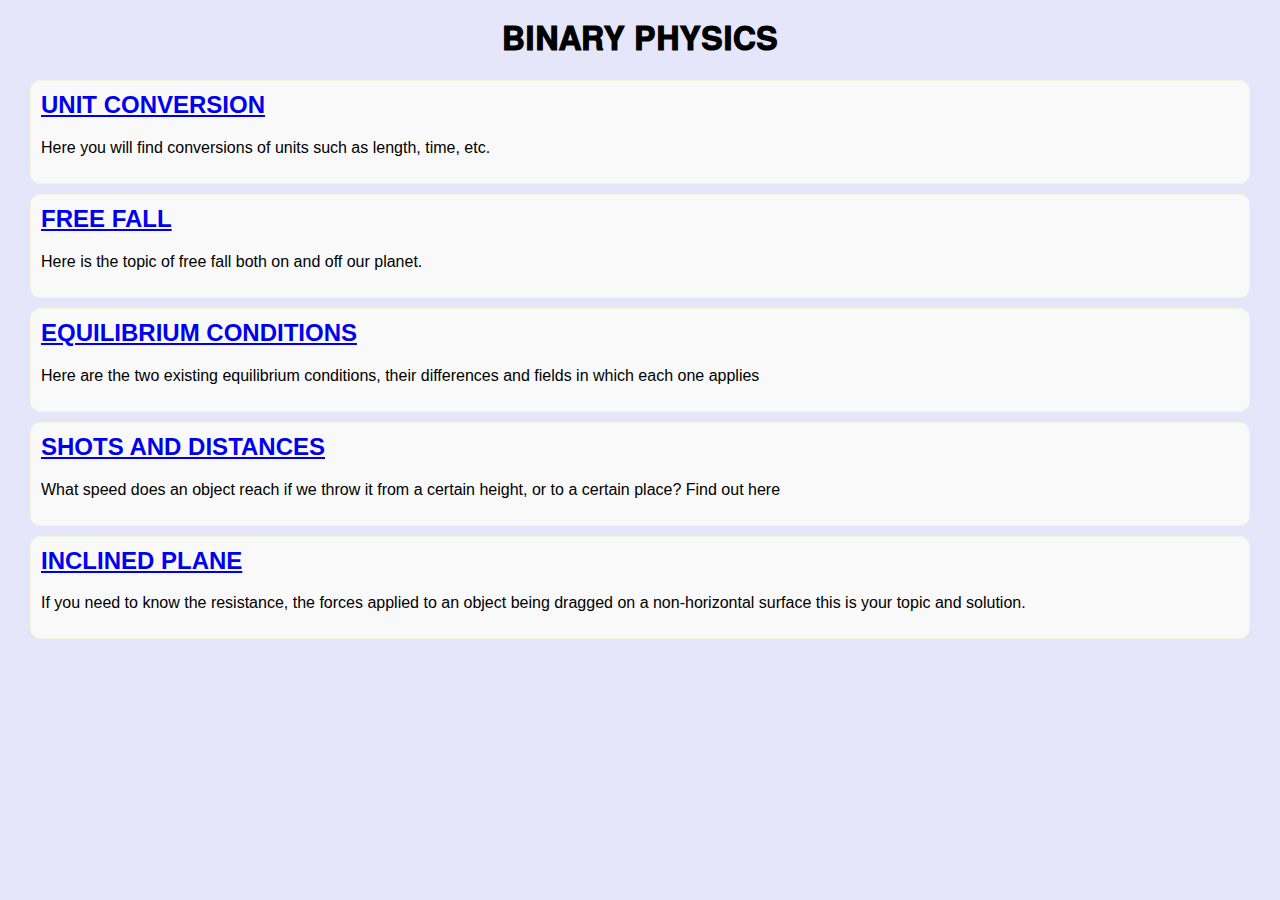
<file: index.html>
<!DOCTYPE html>
<html lang="es">
<head>
    <meta charset="UTF-8">
    <meta name="viewport" content="width=device-width, initial-scale=1.0">
    <title>BINARY PHYSICS</title>
    <style>
        body {
            font-family: Arial, sans-serif;
            margin: 20px;
            background-color: #E6E6FA;
        }
        h1 {
            text-align: center;
            
        }
        .post {
            border: 1px solid #F5F5DC;
            border-radius: 10px;
            padding: 10px;
            margin: 10px;
            background-color: #f9f9f9;
        }
        .post h2 {
            margin-top: 0;
        }
    </style>
</head>
<body>
    <h1>𝐁𝐈𝐍𝐀𝐑𝐘 𝐏𝐇𝐘𝐒𝐈𝐂𝐒</h1>

    <div class="post">
        <a href="foroconversiones.html"><h2>UNIT CONVERSION</h2></a>
        <p>Here you will find conversions of units such as length, time, etc.</p>
    </div>

    <div class="post">
        <a href="forocaidalibre.html"><h2>FREE FALL</h2></a>
        <p>Here is the topic of free fall both on and off our planet.</p>
    </div>
    <div class="post">
        <a href="foro1era.html"><h2>EQUILIBRIUM CONDITIONS</h2></a>
        <p>Here are the two existing equilibrium conditions, their differences and fields in which each one applies</p>
    </div>
    <div class="post">
        <a href="tiros.html"><h2>SHOTS AND DISTANCES</h2></a>
        <p>What speed does an object reach if we throw it from a certain height, or to a certain place? Find out here</p>
    </div>
    <div class="post">
        <a href="foroinclinado.html"><h2>INCLINED PLANE</h2></a>
        <p>If you need to know the resistance, the forces applied to an object being dragged on a non-horizontal surface this is your topic and solution.</p>
    </div>

</body>
</html>
</file>
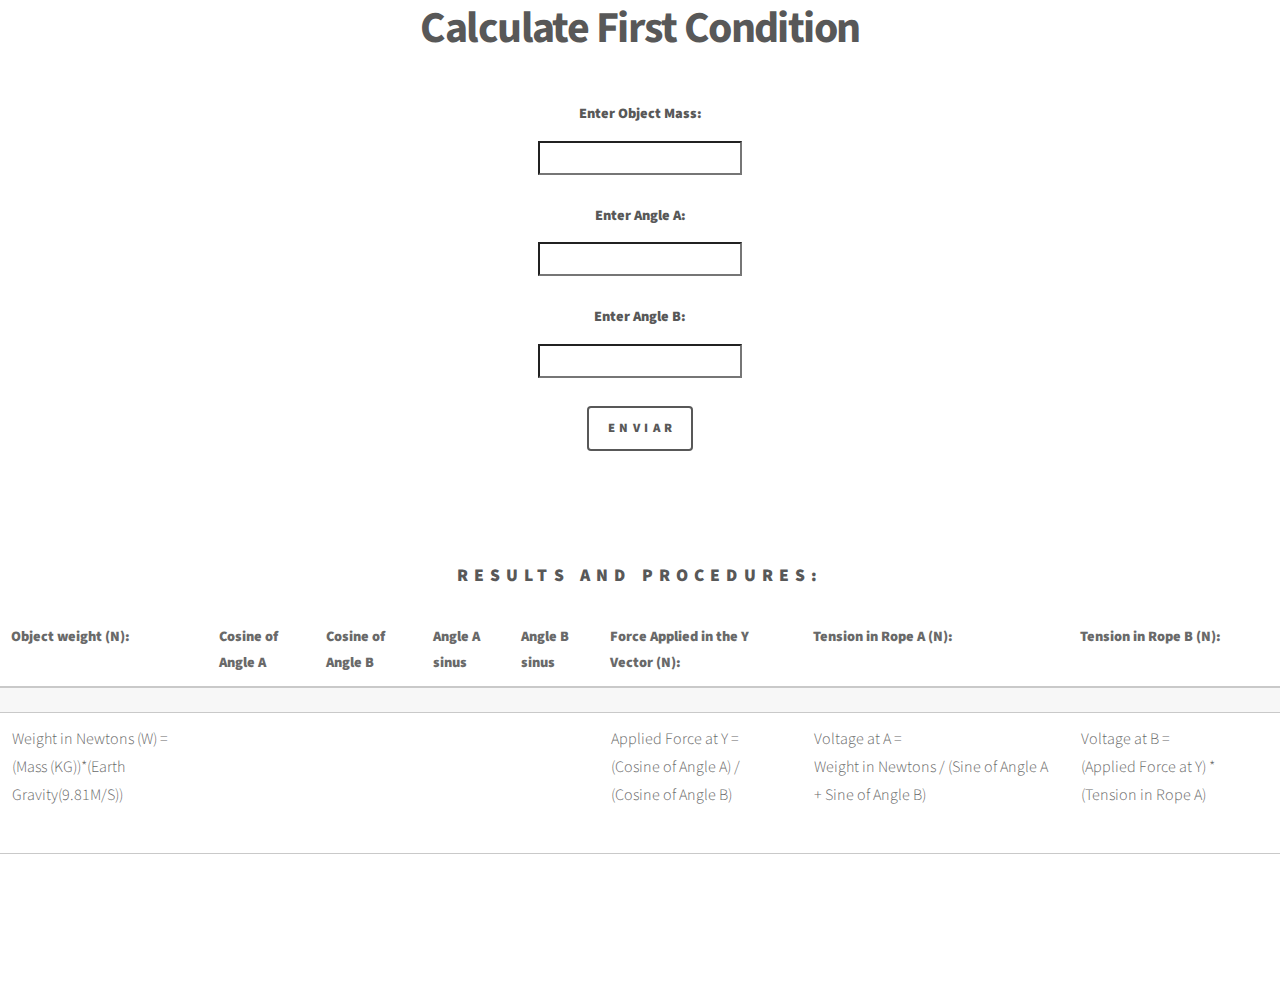
<file: 1era.html>
<!DOCTYPE HTML>
<html>
	<head>
		<title>First Condition</title>
		<meta charset="utf-8" />
		<meta name="viewport" content="width=device-width, initial-scale=1, user-scalable=no" />
		<link rel="stylesheet" href="assets/css/main.css" />
		<noscript><link rel="stylesheet" href="assets/css/noscript.css" /></noscript>
        <script defer src="1era.js"></script>
        <style>
            th{
                color: dimgrey;
            }

            td{
                color: dimgrey;
            }
        </style>
	</head>
	<body class="is-preload">
				<!-- Main -->
					<div id="main">
						<div class="inner">
                        <center>
						<h1>Calculate First Condition</h1>
							<main>
                                <label for="num1">Enter Object Mass:</label>
                                <input [type="text"] { text-align:center; }. id="num1">
                                <br>
                                <br>
                                <label for="num2">Enter Angle A:</label>
                                <input [type="text"] { text-align:center; }. id="num2">
                                <br>
                                <br>
                                <label for="num3">Enter Angle B:</label>
                                <input [type="text"] { text-align:center; }. id="num3">
                                <br>
                                <br>
                                <input type="submit" value="Enviar" id="btnfuncion">
                                <br>
                                <br>
                                <br> 
                                <br>
                                <br>
                                <section>
                                    <h2>Results and Procedures:</h2>
                                    <div class="table-wrapper">
                                        <table>
                                            <thead>
                                                <tr>
                                                    <th>Object weight (N):</th>
                                                    <th>Cosine of Angle A</th>
                                                    <th>Cosine of Angle B</th>
                                                    <th>Angle A sinus</th>
                                                    <th>Angle B sinus</th>
                                                    <th>Force Applied in the Y Vector (N):</th>
                                                    <th>Tension in Rope A (N):</th>
                                                    <th>Tension in Rope B (N):</th>
                                                </tr>
                                            </thead>
                                            <tbody>
                                                <tr>
                                                    <td><div id="resultado1"></div></td>
                                                    <td><div id="resultado2"></div></td>
                                                    <td><div id="resultado3"></div></td>
                                                    <td><div id="resultado4"></div></td>
                                                    <td><div id="resultado5"></div></td>
                                                    <td><div id="resultado6"></div></td>
                                                    <td><div id="resultado7"></div></td>
                                                    <td><div id="resultado8"></div></td>
                                                </tr>
                                                <tr>
                                                    <td><p>Weight in Newtons (W) =
                                                        <br>(Mass (KG))*(Earth Gravity(9.81M/S))</p></td>
                                                        <td></td>
                                                        <td></td>
                                                        <td></td>
                                                        <td></td>
                                                    <td><p>Applied Force at Y =
                                                        <br>(Cosine of Angle A) / (Cosine of Angle B)
                                                    </p></td>
                                                    <td><p>Voltage at A =
                                                        <br>Weight in Newtons / (Sine of Angle A + Sine of Angle B)</p></td>
                                                    <td><p>Voltage at B =
                                                        <br>(Applied Force at Y) * (Tension in Rope A)
                                                    </p></td>
                                                </tr>
                                            </tbody>
                                        </table>
                                    </div>
                            </main></center>
	</body>
</html>
</file>
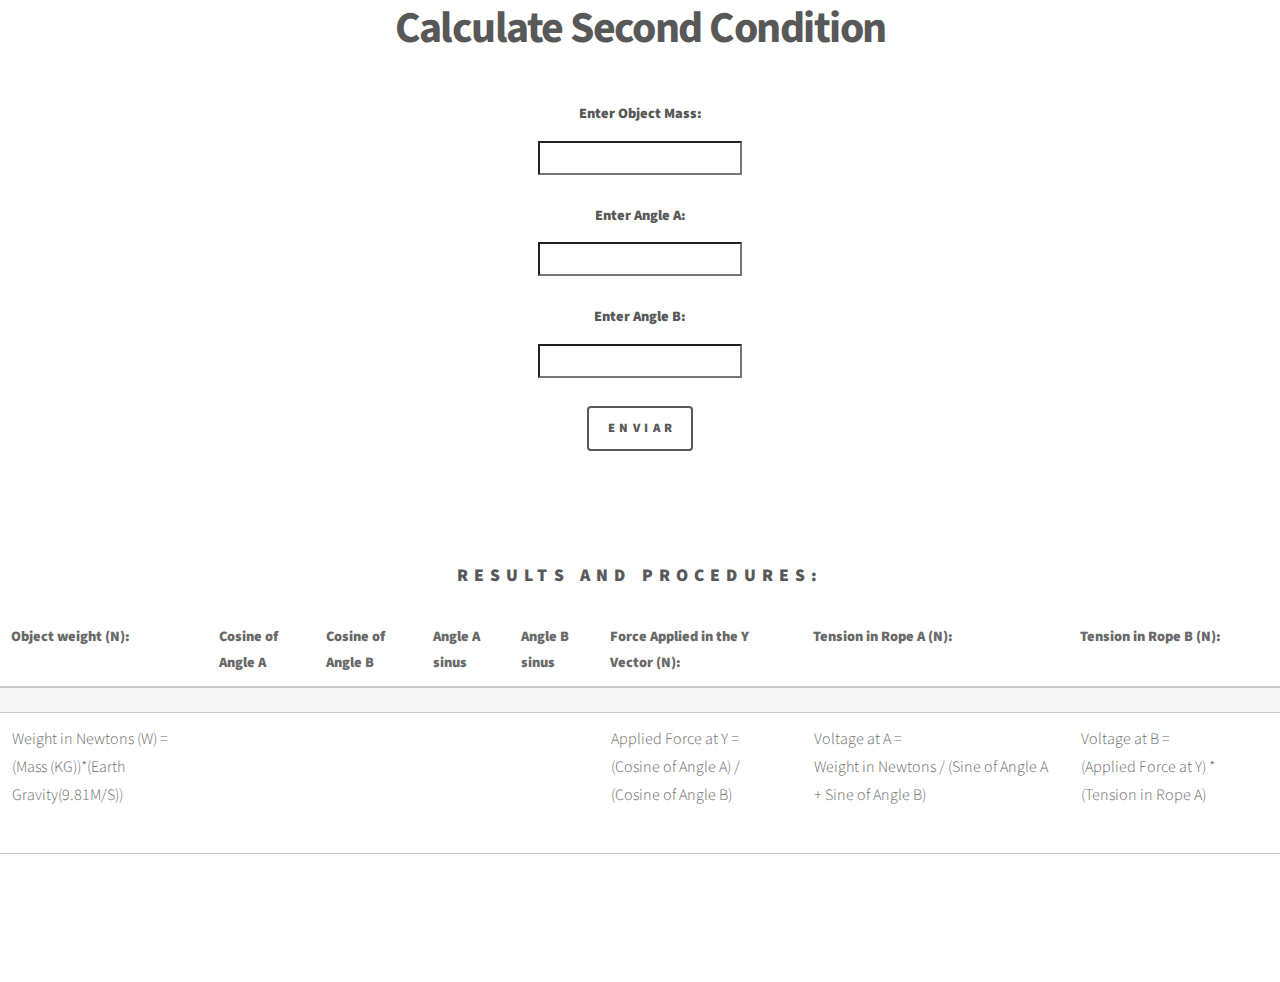
<file: 2da.html>
<!DOCTYPE HTML>
<html>
	<head>
		<title>Second Condition</title>
		<meta charset="utf-8" />
		<meta name="viewport" content="width=device-width, initial-scale=1, user-scalable=no" />
		<link rel="stylesheet" href="assets/css/main.css" />
		<noscript><link rel="stylesheet" href="assets/css/noscript.css" /></noscript>
        <script defer src="1era.js"></script>
        <style>
            th{
                color: dimgrey;
            }

            td{
                color: dimgrey;
            }
        </style>
	</head>
	<body class="is-preload">
				<!-- Main -->
					<div id="main">
						<div class="inner">
                        <center>
						<h1>Calculate Second Condition</h1>
							<main>
                                <label for="num1">Enter Object Mass:</label>
                                <input [type="text"] { text-align:center; }. id="num1">
                                <br>
                                <br>
                                <label for="num2">Enter Angle A:</label>
                                <input [type="text"] { text-align:center; }. id="num2">
                                <br>
                                <br>
                                <label for="num3">Enter Angle B:</label>
                                <input [type="text"] { text-align:center; }. id="num3">
                                <br>
                                <br>
                                <input type="submit" value="Enviar" id="btnfuncion">
                                <br>
                                <br>
                                <br> 
                                <br>
                                <br>
                                <section>
                                    <h2>Results and Procedures:</h2>
                                    <div class="table-wrapper">
                                        <table>
                                            <thead>
                                                <tr>
                                                    <th>Object weight (N):</th>
                                                    <th>Cosine of Angle A</th>
                                                    <th>Cosine of Angle B</th>
                                                    <th>Angle A sinus</th>
                                                    <th>Angle B sinus</th>
                                                    <th>Force Applied in the Y Vector (N):</th>
                                                    <th>Tension in Rope A (N):</th>
                                                    <th>Tension in Rope B (N):</th>
                                                </tr>
                                            </thead>
                                            <tbody>
                                                <tr>
                                                    <td><div id="resultado1"></div></td>
                                                    <td><div id="resultado2"></div></td>
                                                    <td><div id="resultado3"></div></td>
                                                    <td><div id="resultado4"></div></td>
                                                    <td><div id="resultado5"></div></td>
                                                    <td><div id="resultado6"></div></td>
                                                    <td><div id="resultado7"></div></td>
                                                    <td><div id="resultado8"></div></td>
                                                </tr>
                                                <tr>
                                                    <td><p>Weight in Newtons (W) =
                                                        <br>(Mass (KG))*(Earth Gravity(9.81M/S))</p></td>
                                                        <td></td>
                                                        <td></td>
                                                        <td></td>
                                                        <td></td>
                                                    <td><p>Applied Force at Y =
                                                        <br>(Cosine of Angle A) / (Cosine of Angle B)
                                                    </p></td>
                                                    <td><p>Voltage at A =
                                                        <br>Weight in Newtons / (Sine of Angle A + Sine of Angle B)</p></td>
                                                    <td><p>Voltage at B =
                                                        <br>(Applied Force at Y) * (Tension in Rope A)
                                                    </p></td>
                                                </tr>
                                            </tbody>
                                        </table>
                                    </div>
                            </main></center>
	</body>
</html>
</file>
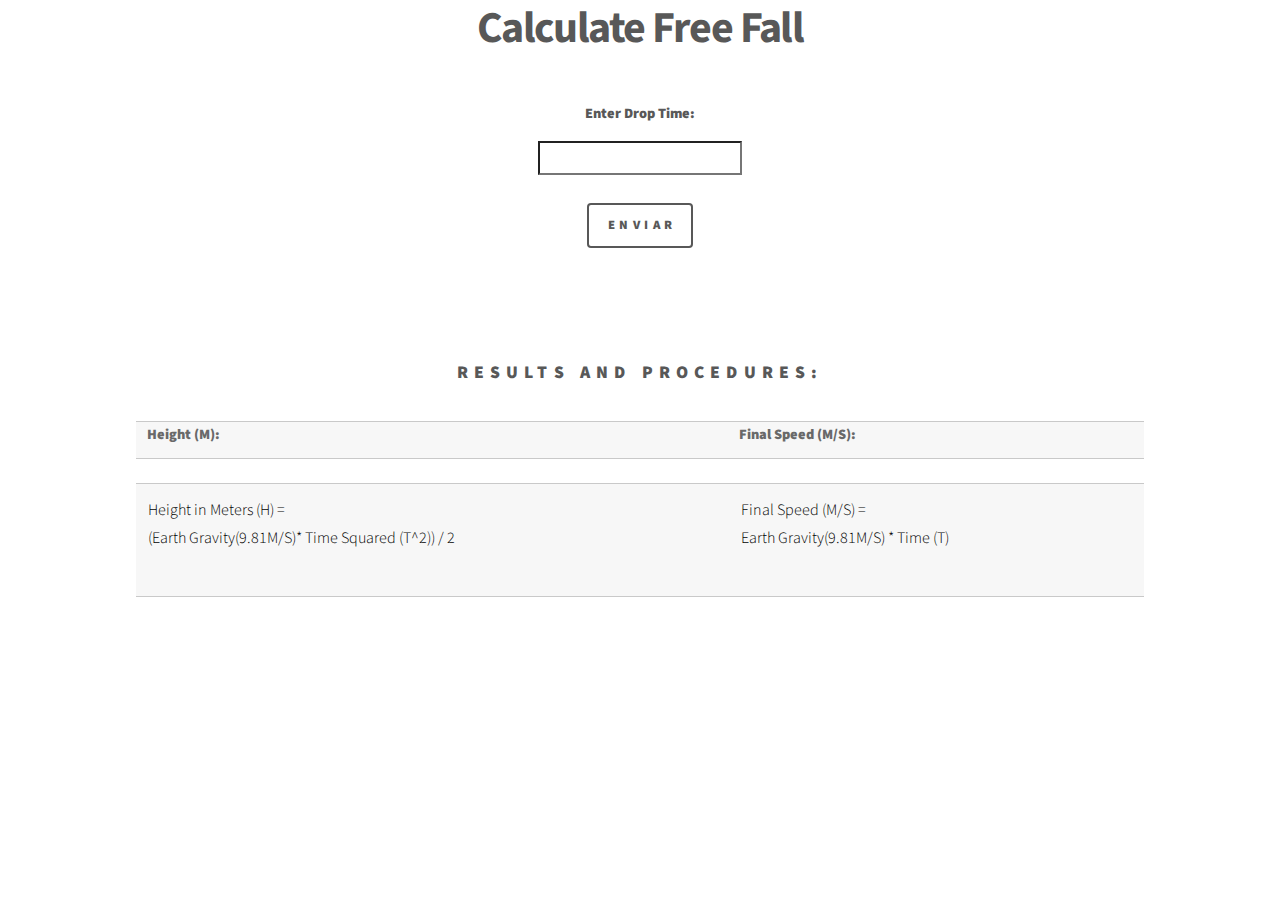
<file: caida.html>
<!DOCTYPE HTML>
<html>
	<head>
		<title>Free Fall</title>
		<meta charset="utf-8" />
		<meta name="viewport" content="width=device-width, initial-scale=1, user-scalable=no" />
		<link rel="stylesheet" href="assets/css/main.css" />
		<noscript><link rel="stylesheet" href="assets/css/noscript.css" /></noscript>
        <script defer src="caida.js"></script>
        <style>
            th{
                color: dimgrey;
            }

            td{
                color: black;
            }
        </style>
	</head>
	<body class="is-preload">
		<!-- Wrapper -->
			<div id="wrapper">
				<!-- Main -->
					<div id="main">
						<div class="inner">
                            <center>
                                <h1>Calculate Free Fall</h1>
							<main>
                                <label for="num1">Enter Drop Time:</label>
                                <input [type="text"] { text-align:center; }. id="num1">
                                <br>
                                <br>
                                <input type="submit" value="Enviar" id="btnfuncion">
                                <br>
                                <br>
                                <br> 
                                <br>
                                <br>
                                <section>
                                    <h2>Results and Procedures:</h2>
                                    <center>
                                    <div class="table-wrapper">
                                        <table>
                                                <tr>
                                                    <th>Height (M):												</th>
                                                    <th>Final Speed (M/S):</th>
                                                </tr>
                                                <tr>
                                                    <td><div id="resultado1"></div></td>
                                                    <td><div id="resultado2"></div></td>
                                                </tr>
                                                <tr>
                                                    <td><p>Height in Meters (H) = 
                                                        <br>(Earth Gravity(9.81M/S)* Time Squared (T^2)) / 2</p></td>
                                                    <td><p>Final Speed (M/S) =
                                                        <br>Earth Gravity(9.81M/S) * Time (T)
                                                    </p></td>
                                                </tr>
                                        </table>
                                    </div>
                                </center>
                            </main></center>
                            
                            <script src="assets/js/jquery.min.js"></script>
			<script src="assets/js/browser.min.js"></script>
			<script src="assets/js/breakpoints.min.js"></script>
			<script src="assets/js/util.js"></script>
			<script src="assets/js/main.js"></script>

	</body>
</html>
</file>
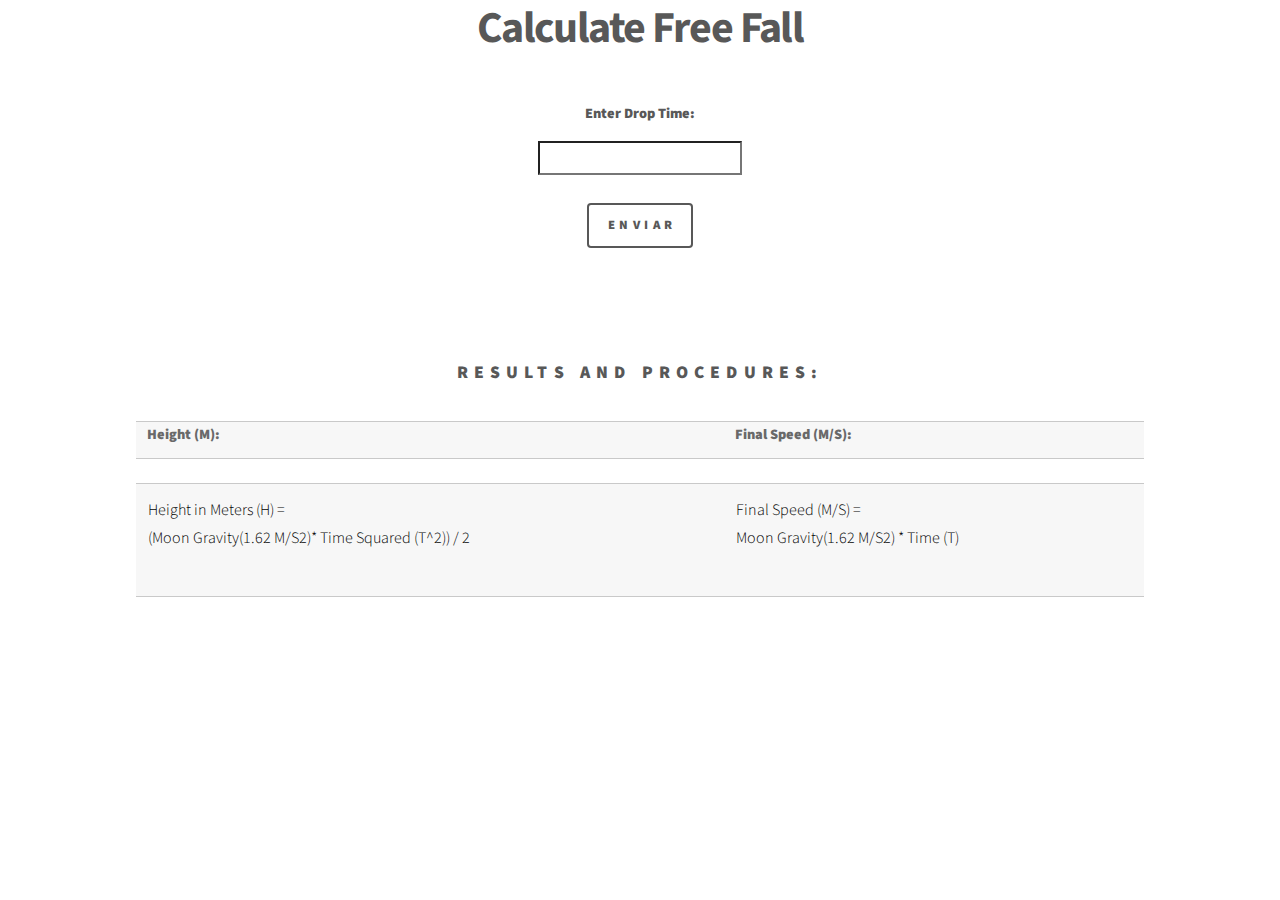
<file: caida1.html>
<!DOCTYPE HTML>
<html>
	<head>
		<title>Free Fall</title>
		<meta charset="utf-8" />
		<meta name="viewport" content="width=device-width, initial-scale=1, user-scalable=no" />
		<link rel="stylesheet" href="assets/css/main.css" />
		<noscript><link rel="stylesheet" href="assets/css/noscript.css" /></noscript>
        <script defer src="caida1.js"></script>
        <style>
            th{
                color: dimgrey;
            }

            td{
                color: black;
            }
        </style>
	</head>
	<body class="is-preload">
		<!-- Wrapper -->
			<div id="wrapper">
				<!-- Main -->
					<div id="main">
						<div class="inner">
                            <center>
                                <h1>Calculate Free Fall</h1>
							<main>
                                <label for="num1">Enter Drop Time:</label>
                                <input [type="text"] { text-align:center; }. id="num1">
                                <br>
                                <br>
                                <input type="submit" value="Enviar" id="btnfuncion">
                                <br>
                                <br>
                                <br> 
                                <br>
                                <br>
                                <section>
                                    <h2>Results and Procedures:</h2>
                                    <center>
                                    <div class="table-wrapper">
                                        <table>
                                                <tr>
                                                    <th>Height (M):												</th>
                                                    <th>Final Speed (M/S):</th>
                                                </tr>
                                                <tr>
                                                    <td><div id="resultado1"></div></td>
                                                    <td><div id="resultado2"></div></td>
                                                </tr>
                                                <tr>
                                                    <td><p>Height in Meters (H) = 
                                                        <br>(Moon Gravity(1.62 M/S2)* Time Squared (T^2)) / 2</p></td>
                                                    <td><p>Final Speed (M/S) =
                                                        <br>Moon Gravity(1.62 M/S2) * Time (T)
                                                    </p></td>
                                                </tr>
                                        </table>
                                    </div>
                                </center>
                            </main></center>
                            
                            <script src="assets/js/jquery.min.js"></script>
			<script src="assets/js/browser.min.js"></script>
			<script src="assets/js/breakpoints.min.js"></script>
			<script src="assets/js/util.js"></script>
			<script src="assets/js/main.js"></script>

	</body>
</html>
</file>
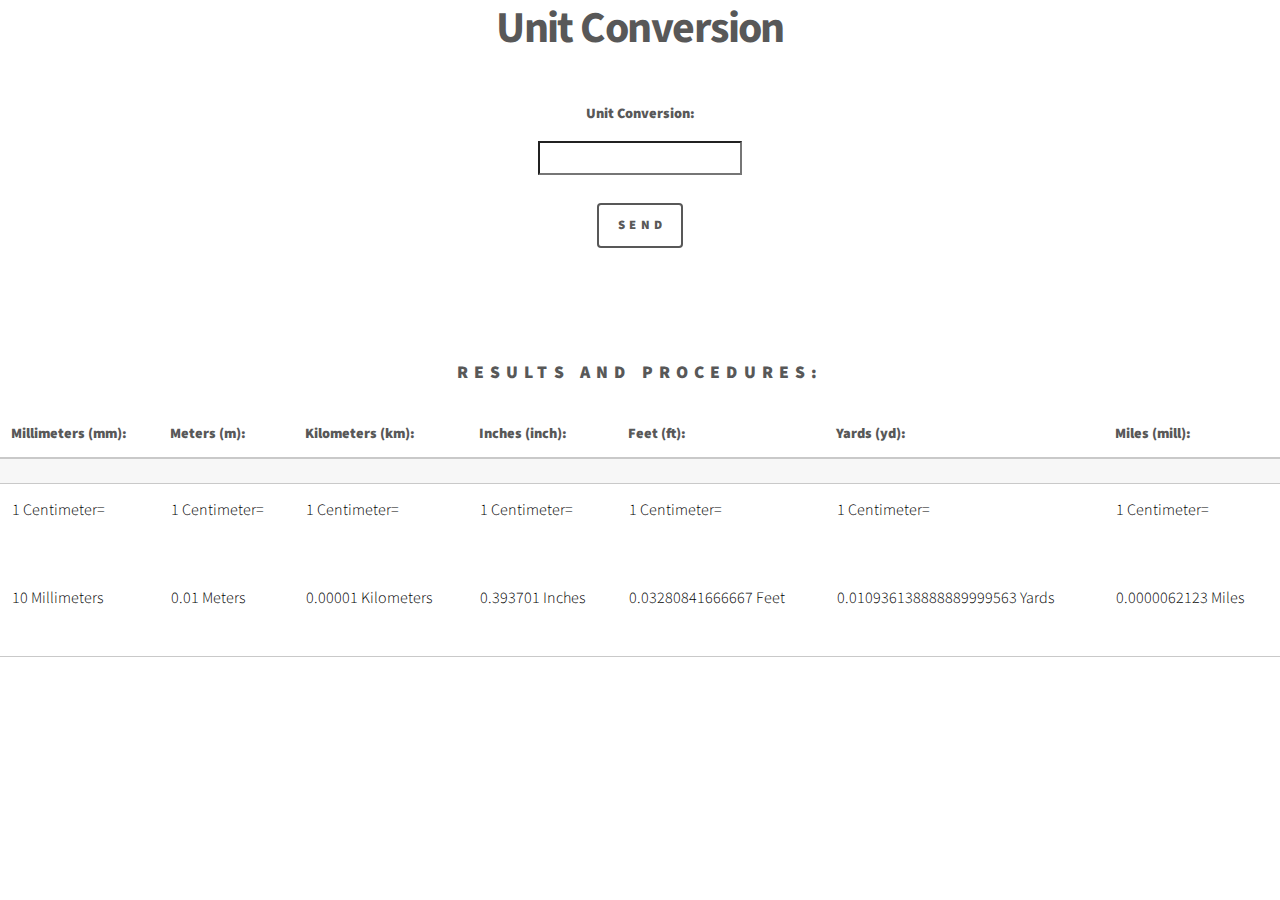
<file: conversiones.html>
<!DOCTYPE HTML>
<html>
	<head>
		<title>Conversions</title>
		<meta charset="utf-8" />
		<meta name="viewport" content="width=device-width, initial-scale=1, user-scalable=no" />
		<link rel="stylesheet" href="assets/css/main.css" />
		<noscript><link rel="stylesheet" href="assets/css/noscript.css" /></noscript>
        <script defer src="conversiones.js"></script>
		<style>
            td{
                color: black;
            }
        </style>
	</head>
	<body class="is-preload">
				<!-- Main -->
					<div id="main">
						<div class="inner">
							<center>
							<h1>Unit Conversion</h1>
							<main>
                                <label for="centimetros">Unit Conversion:</label>
                                <input [type="text"] { text-align:center; }. id="centimetros">
                                <br>
                                <br>
                                <input type="submit" value="Send" id="boton">
                                <br>
                                <br>
                                <br> 
                                <br>
                                <br>
                                <section>
                                    <h2>Results and Procedures:</h2>
                                    <div class="table-wrapper">
                                        <table>
                                            <thead>
                                                <tr>
                                                    <th>Millimeters (mm):</th>
                                                    <th>Meters (m):</th>
                                                    <th>Kilometers (km):</th>
                                                    <th>Inches (inch):</th>
                                                    <th>Feet (ft):</th>
                                                    <th>Yards (yd):</th>
                                                    <th>Miles (mill):</th>
                                                </tr>
                                            </thead>
                                            <tbody>
                                                <tr>
                                                    <td><div id="resultado1"></div></td>
                                                    <td><div id="resultado2"></div></td>
                                                    <td><div id="resultado3"></div></td>
                                                    <td><div id="resultado4"></div></td>
                                                    <td><div id="resultado5"></div></td>
                                                    <td><div id="resultado6"></div></td>
                                                    <td><div id="resultado7"></div></td>
                                                </tr>
                                                <tr>
                    <td><p>1 Centimeter=</p><br><p>10 Millimeters</p></td>
                    <td><p>1 Centimeter=</p><br><p>0.01 Meters</p></td>
                    <td><p>1 Centimeter=</p><br><p>0.00001 Kilometers</p></td>
                    <td><p>1 Centimeter=</p><br><p>0.393701 Inches</p></td>
                    <td><p>1 Centimeter=</p><br><p>0.03280841666667 Feet</p></td>
                    <td><p>1 Centimeter=</p><br><p>0.010936138888889999563 Yards</p></td>
                    <td><p>1 Centimeter=</p><br><p>0.0000062123 Miles</p></td>
                                                </tr>
                                            </tbody>
                                        </table>
                                    </div>
                            </main></center>
                            <script src="assets/js/jquery.min.js"></script>
			<script src="assets/js/browser.min.js"></script>
			<script src="assets/js/breakpoints.min.js"></script>
			<script src="assets/js/util.js"></script>
			<script src="assets/js/main.js"></script>

	</body>
</html>
</file>
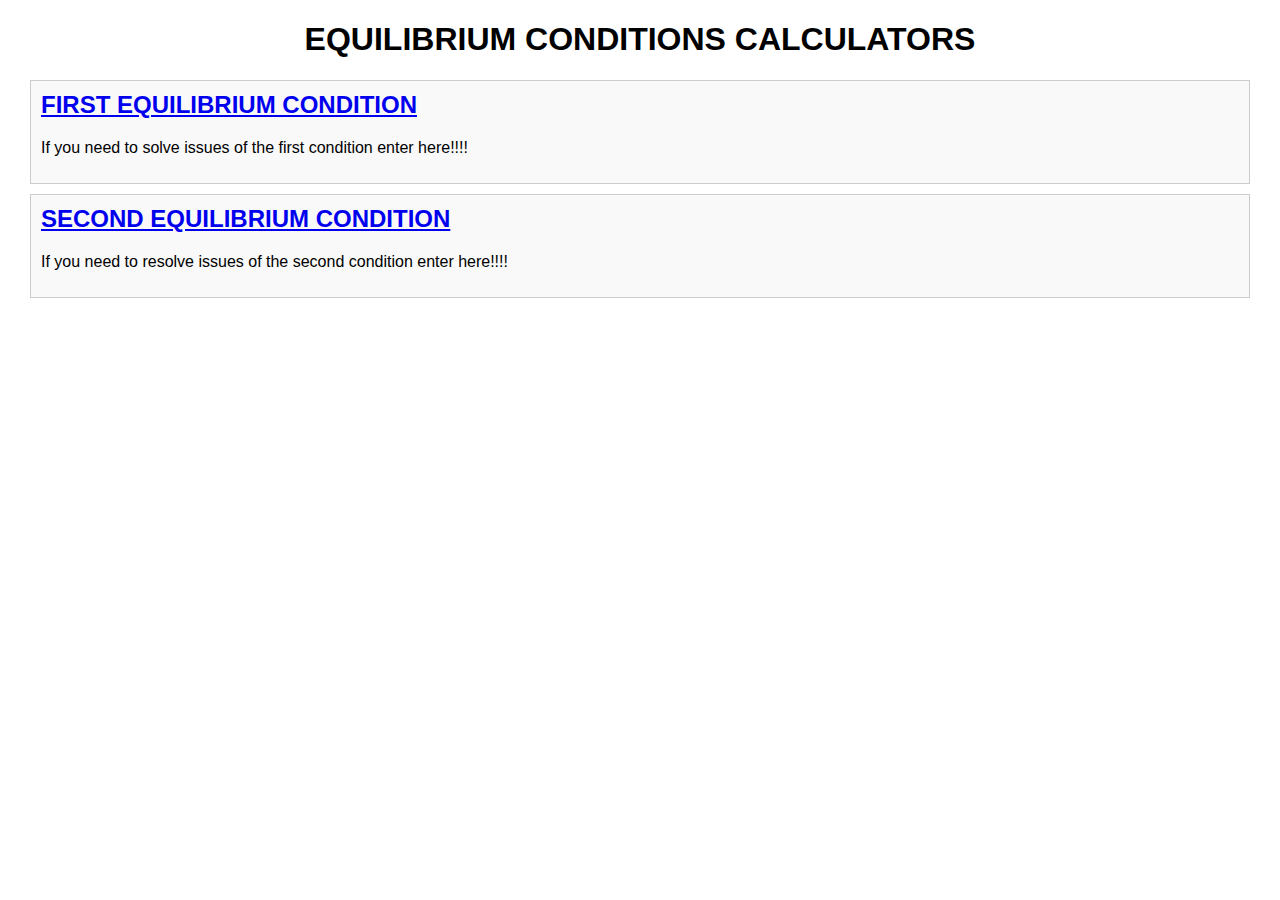
<file: foro1era.html>
<!DOCTYPE html>
<html lang="es">
<head>
    <meta charset="UTF-8">
    <meta name="viewport" content="width=device-width, initial-scale=1.0">
    <title>FORUM FIRST EQUILIBRIUM CONDITION</title>
    <style>
        body {
            font-family: Arial, sans-serif;
            margin: 20px;
        }
        h1 {
            text-align: center;
        }
        .post {
            border: 1px solid #ccc;
            padding: 10px;
            margin: 10px;
            background-color: #f9f9f9;
        }
        .post h2 {
            margin-top: 0;
        }
    </style>
</head>
<body>
    <h1>EQUILIBRIUM CONDITIONS CALCULATORS</h1>

    <div class="post">
        <a href="1era.html"><h2>FIRST EQUILIBRIUM CONDITION</h2></a>
        <p>If you need to solve issues of the first condition enter here!!!!</p>
    </div>

    <div class="post">
        <a href="1era.html"><h2>SECOND EQUILIBRIUM CONDITION</h2></a>
        <p>If you need to resolve issues of the second condition enter here!!!!</p>
    </div>

</body>
</html>
</file>
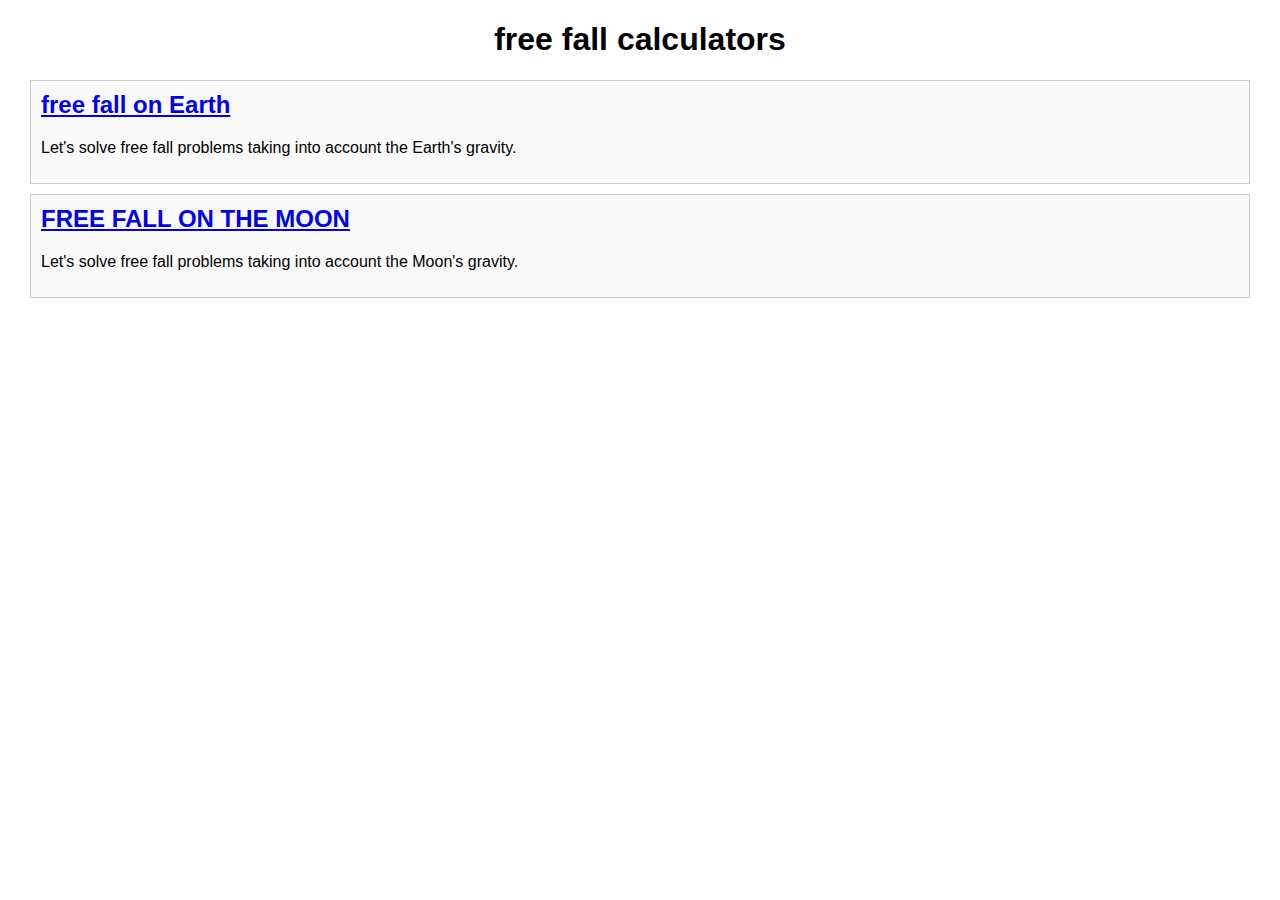
<file: forocaidalibre.html>
<!DOCTYPE html>
<html lang="es">
<head>
    <meta charset="UTF-8">
    <meta name="viewport" content="width=device-width, initial-scale=1.0">
    <title>free fall forum</title>
    <style>
        body {
            font-family: Arial, sans-serif;
            margin: 20px;
        }
        h1 {
            text-align: center;
        }
        .post {
            border: 1px solid #ccc;
            padding: 10px;
            margin: 10px;
            background-color: #f9f9f9;
        }
        .post h2 {
            margin-top: 0;
        }
    </style>
</head>
<body>
    <h1>free fall calculators</h1>

    <div class="post">
        <a href="caida.html"><h2>free fall on Earth</h2></a>
        <p>Let's solve free fall problems taking into account the Earth's gravity.</p>
    </div>

    <div class="post">
        <a href="caida1.html"><h2>FREE FALL ON THE MOON</h2></a>
        <p>Let's solve free fall problems taking into account the Moon's gravity.</p>
    </div>
    

</body>
</html>
</file>
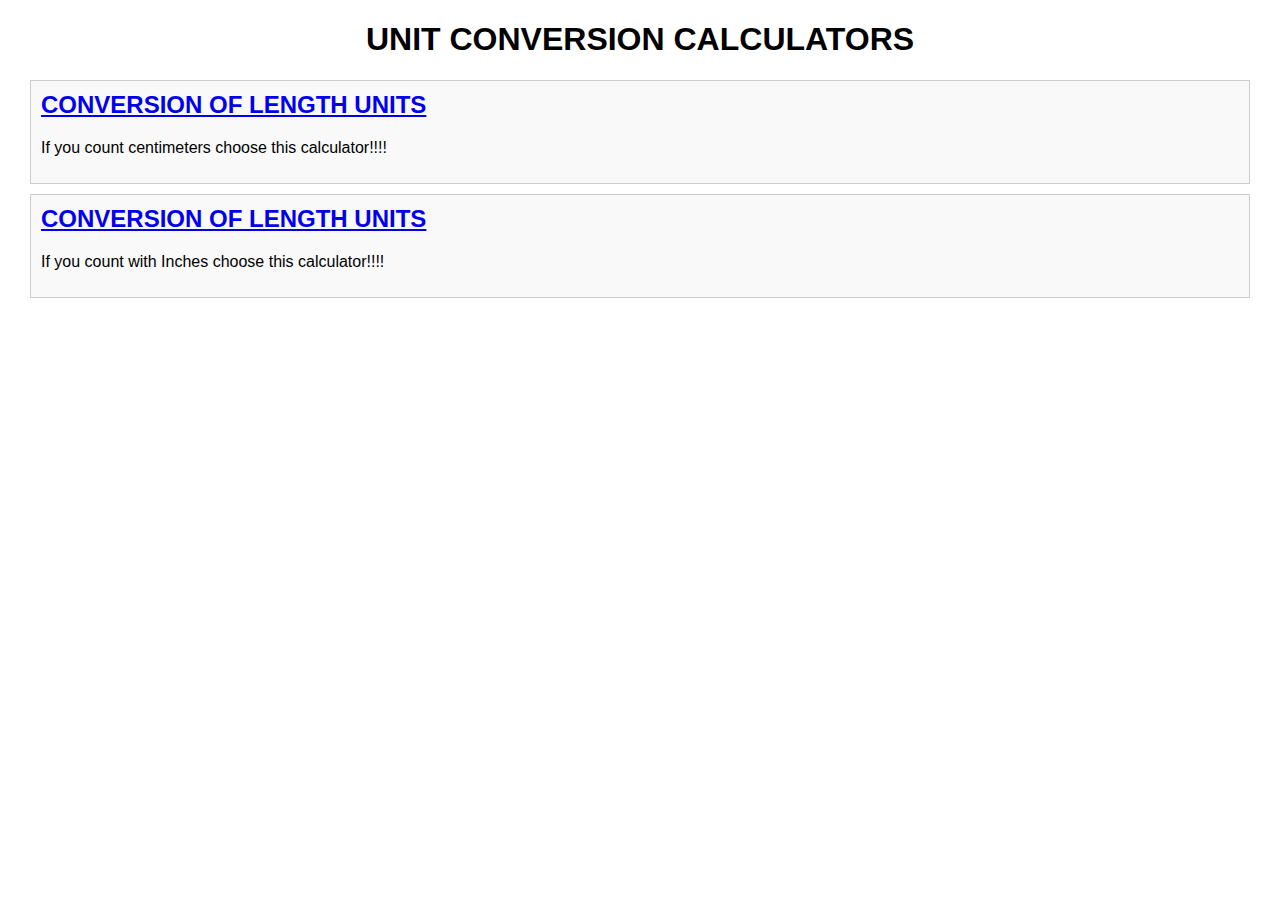
<file: foroconversiones.html>
<!DOCTYPE html>
<html lang="es">
<head>
    <meta charset="UTF-8">
    <meta name="viewport" content="width=device-width, initial-scale=1.0">
    <title>FORUM CONVERSIONS</title>
    <style>
        body {
            font-family: Arial, sans-serif;
            margin: 20px;
        }
        h1 {
            text-align: center;
        }
        .post {
            border: 1px solid #ccc;
            padding: 10px;
            margin: 10px;
            background-color: #f9f9f9;
        }
        .post h2 {
            margin-top: 0;
        }
    </style>
</head>
<body>
    <h1>UNIT CONVERSION CALCULATORS</h1>

    <div class="post">
        <a href="conversiones.html"><h2>CONVERSION OF LENGTH UNITS</h2></a>
        <p>If you count centimeters choose this calculator!!!!</p>
    </div>

    <div class="post">
        <a href="conversiones1.html"><h2>CONVERSION OF LENGTH UNITS</h2></a>
        <p>If you count with Inches choose this calculator!!!!</p>
    </div>
    

</body>
</html>
</file>
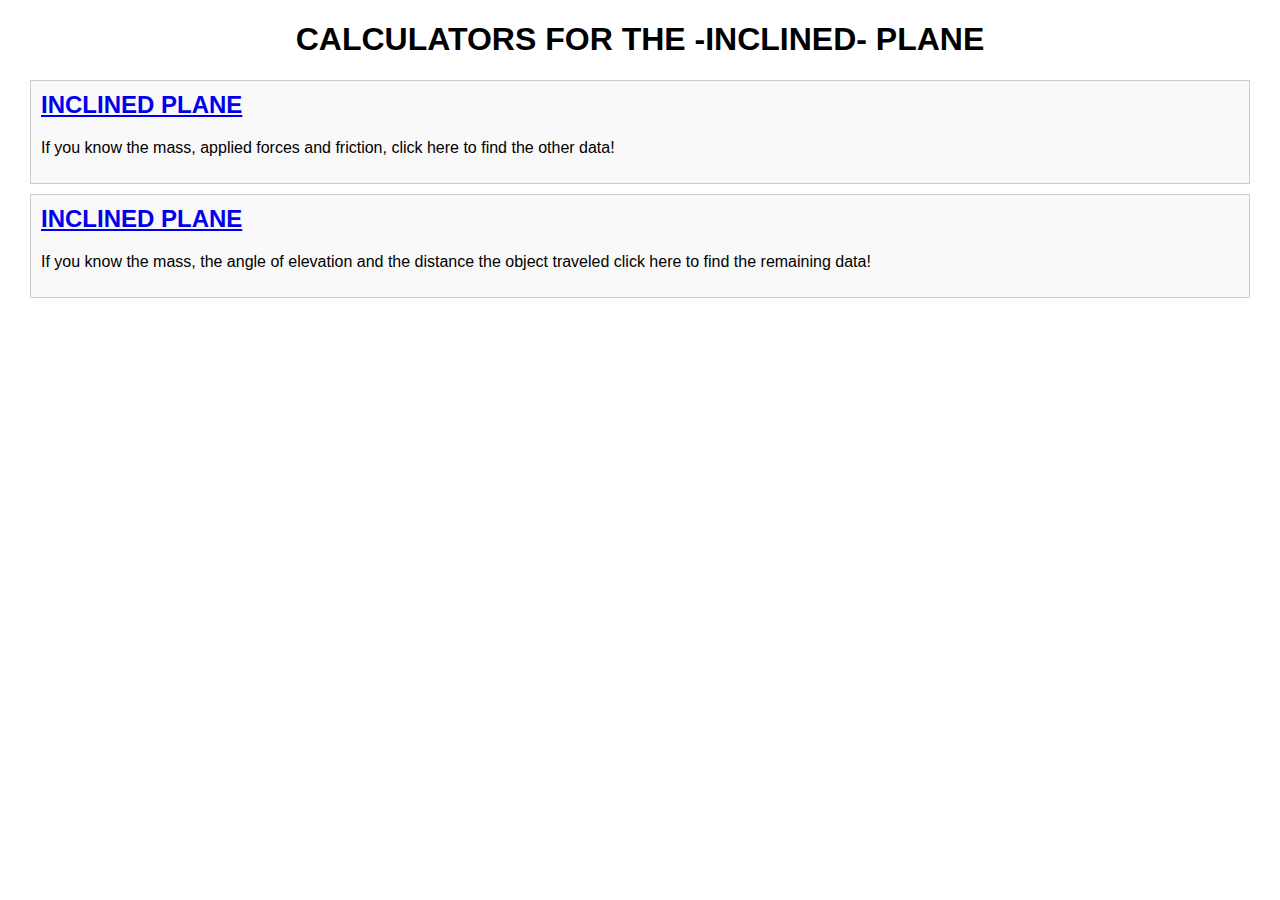
<file: foroinclinado.html>
<!DOCTYPE html>
<html lang="es">
<head>
    <meta charset="UTF-8">
    <meta name="viewport" content="width=device-width, initial-scale=1.0">
    <title>INCLINED FORUM</title>
    <style>
        body {
            font-family: Arial, sans-serif;
            margin: 20px;
        }
        h1 {
            text-align: center;
        }
        .post {
            border: 1px solid #ccc;
            padding: 10px;
            margin: 10px;
            background-color: #f9f9f9;
        }
        .post h2 {
            margin-top: 0;
        }
    </style>
</head>
<body>
    <h1>CALCULATORS FOR THE -INCLINED- PLANE </h1>

    <div class="post">
        <a href="planoinclinado.html"><h2>INCLINED PLANE</h2></a>
        <p>If you know the mass, applied forces and friction, click here to find the other data!</p>
    </div>

    <div class="post">
        <a href="planoinclinado.html"><h2>INCLINED PLANE</h2></a>
        <p>If you know the mass, the angle of elevation and the distance the object traveled click here to find the remaining data!</p>
    </div>
    

</body>
</html>
</file>
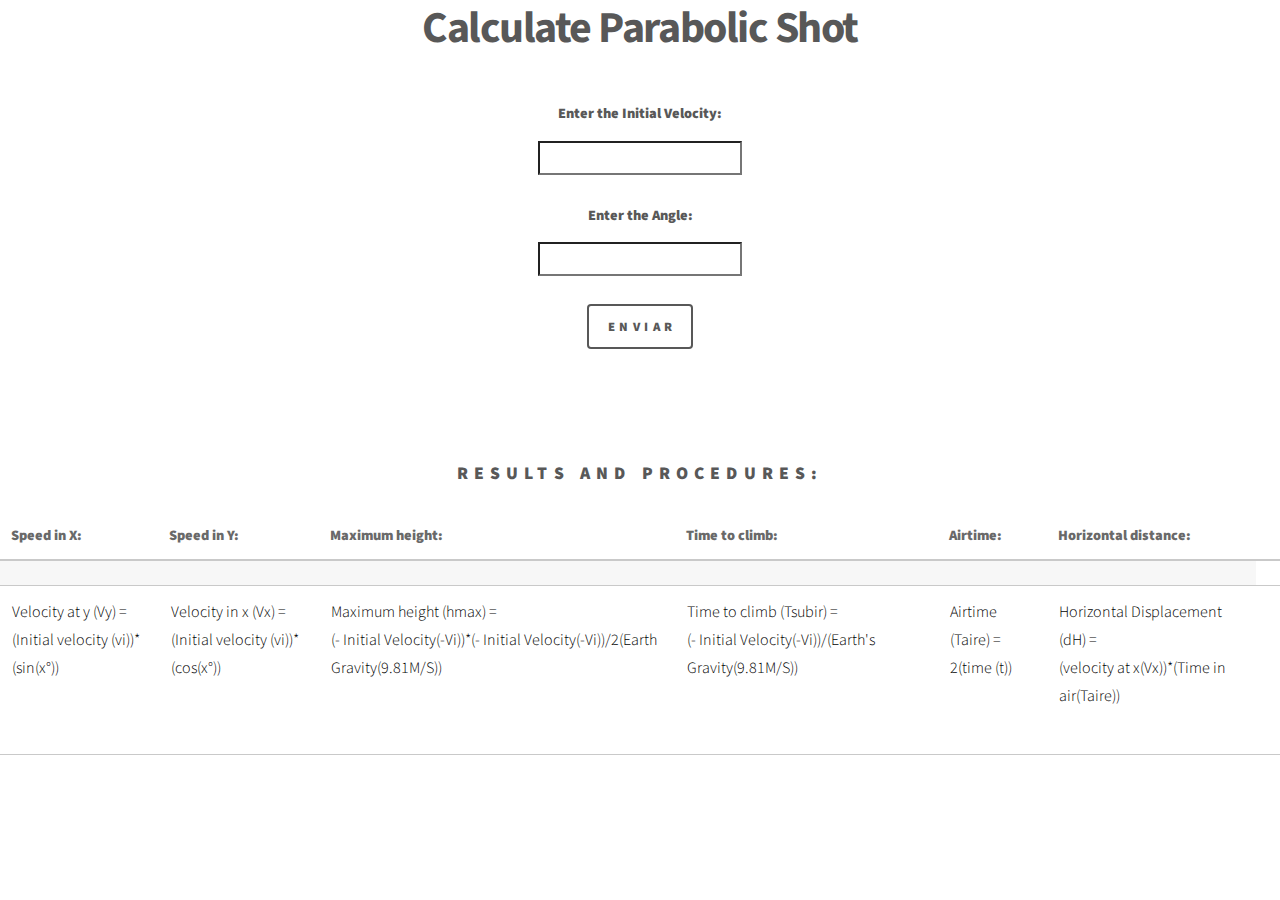
<file: parabolico.html>
<!DOCTYPE HTML>
<html>
	<head>
		<title>Parabolic Shooting</title>
		<meta charset="utf-8" />
		<meta name="viewport" content="width=device-width, initial-scale=1, user-scalable=no" />
		<link rel="stylesheet" href="assets/css/main.css" />
		<noscript><link rel="stylesheet" href="assets/css/noscript.css" /></noscript>
        <script defer src="parabolico.js"></script>
		<style>
            th{
                color: dimgrey;
            }

            td{
                color: black;
            }
        </style>
	</head>
	<body class="is-preload">
				<!-- Main -->
					<div id="main">
						<div class="inner">
						<center>
							<h1>Calculate Parabolic Shot</h1>
							<main>
                                <label for="vel">Enter the Initial Velocity:</label>
                                <input [type="text"] { text-align:center; }. id="vel">
                                <br>
                                <br>
                                <label for="gra">Enter the Angle:</label>
                                <input [type="text"] { text-align:center; }. id="gra">
                                <br>
                                <br>
                                <input type="submit" value="Enviar" id="boton">
                                <br>
                                <br>
                                <br> 
                                <br>
                                <br>
                                <section>
                                    <h2>Results and Procedures:</h2>
                                    <div class="table-wrapper">
                                        <table>
                                            <thead>
                                                <tr>
                                                    <th>Speed in X:												</th>
                                                    <th>Speed in Y:													</th>
                                                    <th>Maximum height:</th>
                                                    <th>Time to climb:</th>
                                                    <th>Airtime:</th>
                                                    <th>Horizontal distance:</th>
                                                </tr>
                                            </thead>
                                            <tbody>
                                                <tr>
                                                    <td><div id="resultado1"></div></td>
                                                    <td><div id="resultado2"></div></td>
                                                    <td><div id="resultado3"></div></td>
                                                    <td><div id="resultado6"></div></td>
                                                    <td><div id="resultado5"></div></td>
                                                    <td><div id="resultado4"></div></td>
                                                </tr>
                                                <tr>
                                                    <td><p> Velocity at y (Vy) =
														<br>(Initial velocity (vi))*(sin(x°))</p></td>
														<td><p> Velocity in x (Vx) =
															<br>(Initial velocity (vi))*(cos(x°))</p></td>
															<td><p> Maximum height (hmax) =
																<br>(- Initial Velocity(-Vi))*(- Initial Velocity(-Vi))/2(Earth Gravity(9.81M/S))</p></td>
																<td><p> Time to climb (Tsubir) =
																	<br>(- Initial Velocity(-Vi))/(Earth's Gravity(9.81M/S))</p></td>
																	<td><p> Airtime (Taire) =
																		<br>2(time (t))
																		</p></td>
																		<td><p> Horizontal Displacement (dH) =
																			<br>(velocity at x(Vx))*(Time in air(Taire))</p></td>												
														<td><p>
															<br>
														</p></td>
                                                </tr>
                                            </tbody>
                                        </table>
                                    </div>
                            </main></center>
                            <script src="assets/js/jquery.min.js"></script>
			<script src="assets/js/browser.min.js"></script>
			<script src="assets/js/breakpoints.min.js"></script>
			<script src="assets/js/util.js"></script>
			<script src="assets/js/main.js"></script>
	</body>
</html>
</file>
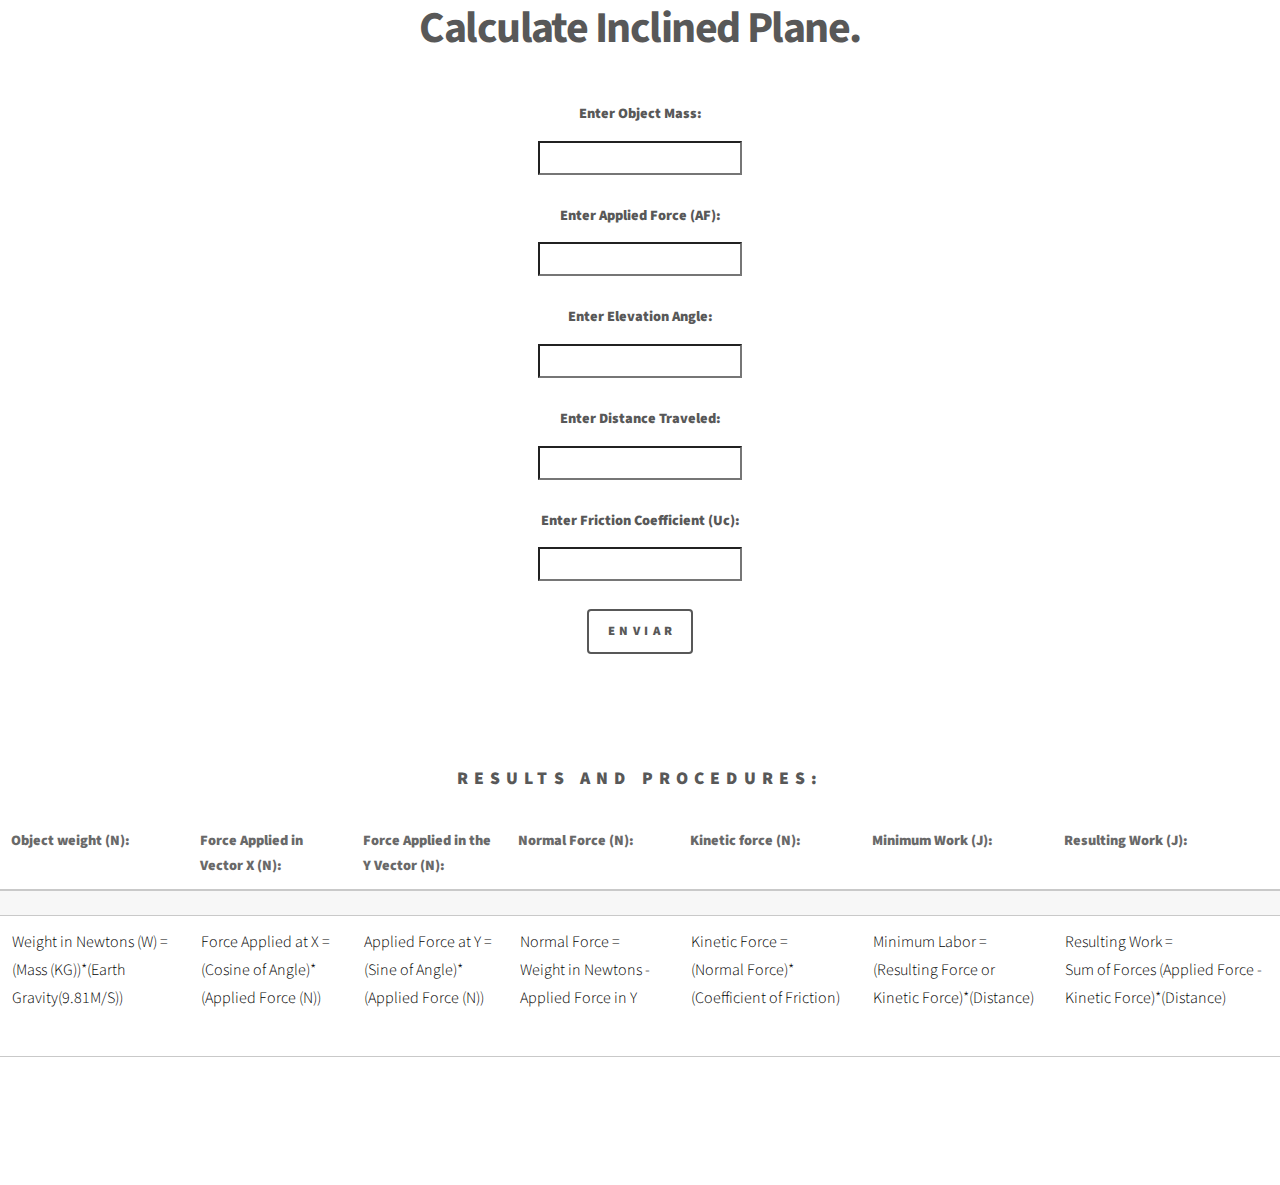
<file: planoinclinado.html>
<!DOCTYPE HTML>
<html>
	<head>
		<title>Inclined Plane</title>
		<meta charset="utf-8" />
		<meta name="viewport" content="width=device-width, initial-scale=1, user-scalable=no" />
		<link rel="stylesheet" href="assets/css/main.css" />
		<noscript><link rel="stylesheet" href="assets/css/noscript.css" /></noscript>
        <script defer src="planoinclinado.js"></script>
        <style>
            th{
                color: dimgrey;
            }

            td{
                color: black;
            }
        </style>
	</head>
	<body class="is-preload">
				<!-- Main -->
					<div id="main">
						<div class="inner">
                            <center>
							<h1>Calculate Inclined Plane.</h1>
							<main>
                                <label for="num1">Enter Object Mass:</label>
                                <input [type="text"] { text-align:center; }. id="num1">
                                <br>
                                <br>
                                <label for="num2">Enter Applied Force (AF):</label>
                                <input [type="text"] { text-align:center; }. id="num2">
                                <br>
                                <br>
                                <label for="num3">Enter Elevation Angle:</label>
                                <input [type="text"] { text-align:center; }. id="num3">
                                <br>
                                <br>
                                <label for="num4">Enter Distance Traveled:</label>
                                <input [type="text"] { text-align:center; }. id="num4">
                                <br>
                                <br>
                                <label for="num5">Enter Friction Coefficient (Uc):</label>
                                <input [type="text"] { text-align:center; }. id="num5">
                                <br>
                                <br>
                                <input type="submit" value="Enviar" id="btnfuncion">
                                <br>
                                <br>
                                <br> 
                                <br>
                                <br>
                                <section>
                                    <h2>Results and Procedures:</h2>
                                    <div class="table-wrapper">
                                        <table>
                                            <thead>
                                                <tr>
                                                    <th>Object weight (N):													</th>
                                                    <th>Force Applied in Vector X (N):													</th>
                                                    <th>Force Applied in the Y Vector (N):</th>
                                                    <th>Normal Force (N):</th>
                                                    <th>Kinetic force (N):</th>
                                                    <th>Minimum Work (J):</th>
                                                    <th>Resulting Work (J):</th>
                                                </tr>
                                            </thead>
                                            <tbody>
                                                <tr>
                                                    <td><div id="resultado1"></div></td>
                                                    <td><div id="resultado2"></div></td>
                                                    <td><div id="resultado3"></div></td>
                                                    <td><div id="resultado4"></div></td>
                                                    <td><div id="resultado5"></div></td>
                                                    <td><div id="resultado6"></div></td>
                                                    <td><div id="resultado7"></div></td>
                                                </tr>
                                                <tr>
                                                    <td><p>Weight in Newtons (W) =
                                                        <br>(Mass (KG))*(Earth Gravity(9.81M/S))</p></td>
                                                    <td><p>Force Applied at X =
                                                        <br>(Cosine of Angle)*(Applied Force (N))
                                                    </p></td>
                                                    <td><p>Applied Force at Y =
                                                        <br>(Sine of Angle)*(Applied Force (N))</p></td>
                                                    <td><p>Normal Force =
                                                        <br> Weight in Newtons - Applied Force in Y
                                                    </p></td>
                                                    <td><p>Kinetic Force = 
                                                        <br>(Normal Force)*(Coefficient of Friction)
                                                    </p></td>
                                                    <td><p>Minimum Labor =
                                                        <br>(Resulting Force or Kinetic Force)*(Distance)
                                                    </p></td>
                                                    <td><p>Resulting Work = 
                                                        <br>Sum of Forces (Applied Force - Kinetic Force)*(Distance)
                                                    </p></td>
                                                </tr>
                                            </tbody>
                                        </table>
                                    </div>
                            </main></center>
                            <script src="assets/js/jquery.min.js"></script>
			<script src="assets/js/browser.min.js"></script>
			<script src="assets/js/breakpoints.min.js"></script>
			<script src="assets/js/util.js"></script>
			<script src="assets/js/main.js"></script>

	</body>
</html>
</file>
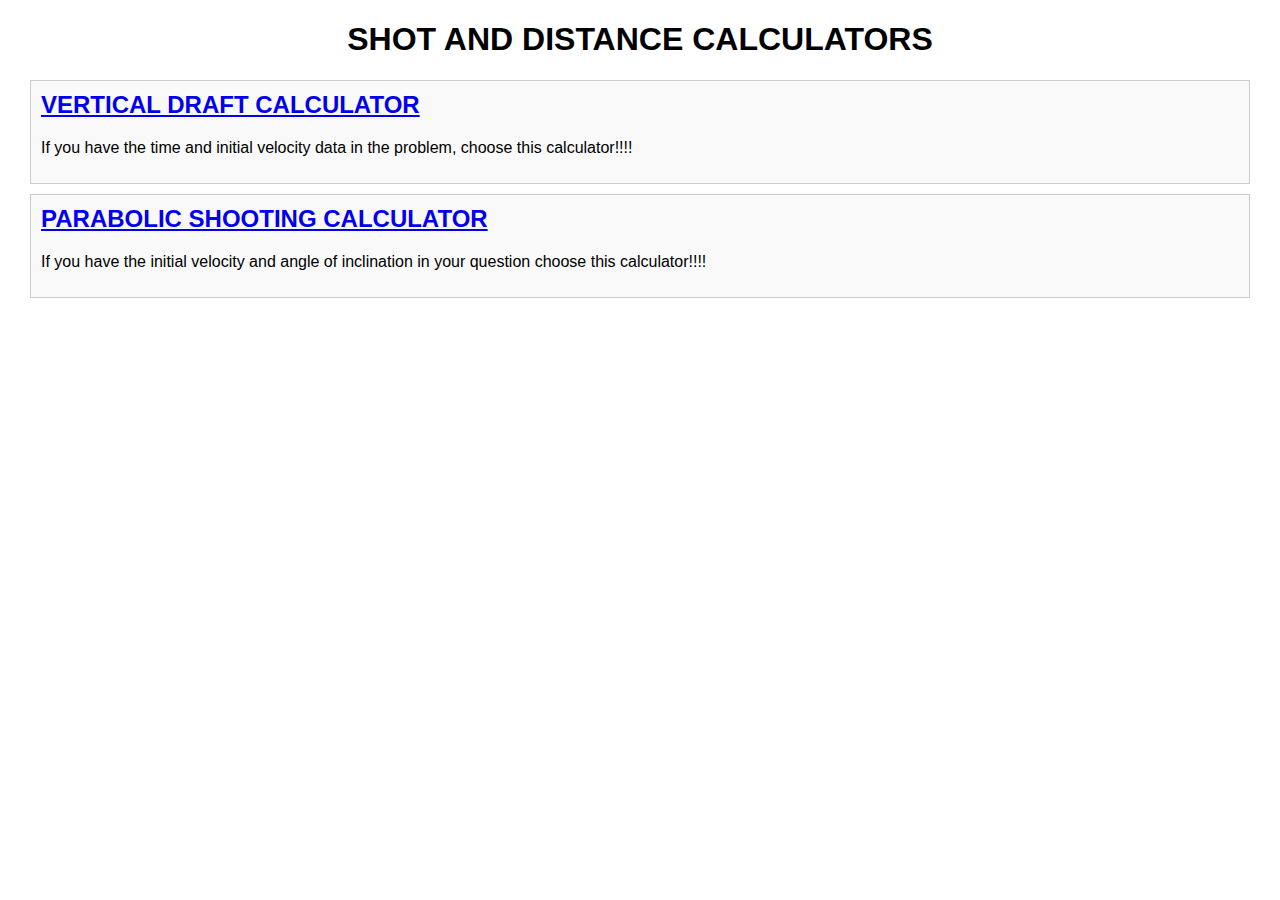
<file: tiros.html>
<!DOCTYPE html>
<html lang="es">
<head>
    <meta charset="UTF-8">
    <meta name="viewport" content="width=device-width, initial-scale=1.0">
    <title>SHOOTING FORUM</title>
    <style>
        body {
            font-family: Arial, sans-serif;
            margin: 20px;
        }
        h1 {
            text-align: center;
        }
        .post {
            border: 1px solid #ccc;
            padding: 10px;
            margin: 10px;
            background-color: #f9f9f9;
        }
        .post h2 {
            margin-top: 0;
        }
    </style>
</head>
<body>
    <h1>SHOT AND DISTANCE CALCULATORS</h1>

    <div class="post">
        <a href="vertical.html"><h2>VERTICAL DRAFT CALCULATOR</h2></a>
        <p>If you have the time and initial velocity data in the problem, choose this calculator!!!!</p>
    </div>

    <div class="post">
        <a href="parabolico.html"><h2>PARABOLIC SHOOTING CALCULATOR</h2></a>
        <p>If you have the initial velocity and angle of inclination in your question choose this calculator!!!!</p>
    </div>
    
</body>
</html>
</file>
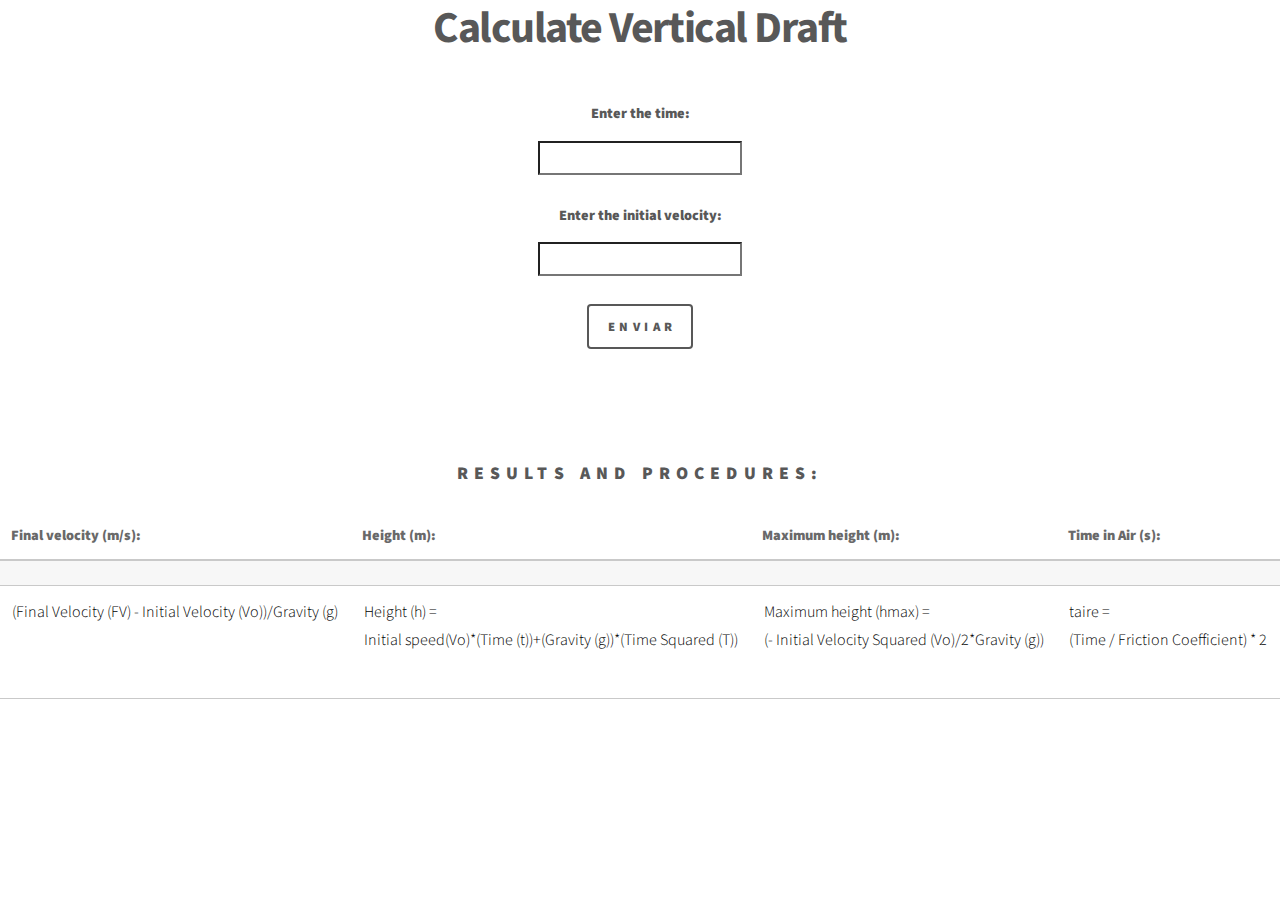
<file: vertical.html>
<!DOCTYPE HTML>
<html>
	<head>
		<title>Vertical Shooting</title>
		<meta charset="utf-8" />
		<meta name="viewport" content="width=device-width, initial-scale=1, user-scalable=no" />
		<link rel="stylesheet" href="assets/css/main.css" />
		<noscript><link rel="stylesheet" href="assets/css/noscript.css" /></noscript>
        <script defer src="vertical.js"></script>
        <style>
            th{
                color: dimgrey;
            }

            td{
                color: black;
            }
        </style>
	</head>
	<body class="is-preload">
					<div id="main">
						<div class="inner">
							<center>
								<main><h1>Calculate Vertical Draft</h1>
                                <label for="tiempo">Enter the time:</label>
                                <input [type="text"] { text-align:center; }. id="tiempo">
                                <br>
                                <br>
                                <label for="velo">Enter the initial velocity:</label>
                                <input [type="text"] { text-align:center; }. id="velo">
                                <br>
                                <br>
                                <input type="submit" value="Enviar" id="boton">
                                <br>
                                <br>
                                <br> 
                                <br>
                                <br>
                                <section>
                                    <h2>Results and Procedures:</h2>
                                    <div class="table-wrapper">
                                        <table>
                                            <thead>
                                                <tr>
                                                    <th>Final velocity (m/s):												</th>
                                                    <th>Height (m):												</th>
                                                    <th>Maximum height (m):</th>
                                                    <th>Time in Air (s):</th>
                                                </tr>
                                            </thead>
                                            <tbody>
                                                <tr>
                                                    <td><div id="resultado1"></div></td>
                                                    <td><div id="resultado2"></div></td>
                                                    <td><div id="resultado3"></div></td>
                                                    <td><div id="resultado5"></div></td>
                                                </tr>
                                                <tr>
                                                    <td><p>(Final Velocity (FV) - Initial Velocity (Vo))/Gravity (g)</p></td>
						<td><p>Height (h) =
							<br>Initial speed(Vo)*(Time (t))+(Gravity (g))*(Time Squared (T))
						</p></td>
						<td><p>Maximum height (hmax) =
							<br>(- Initial Velocity Squared (Vo)/2*Gravity (g))</p></td>
							<td><p>taire = 
									<br>(Time / Friction Coefficient) * 2
								</p></td>
                                                </tr>
                                            </tbody>
                                        </table>
                                    </div>
                            </main></center>
                            
                            <script src="assets/js/jquery.min.js"></script>
			<script src="assets/js/browser.min.js"></script>
			<script src="assets/js/breakpoints.min.js"></script>
			<script src="assets/js/util.js"></script>
			<script src="assets/js/main.js"></script>

	</body>
</html>
</file>
<file: assets/css/noscript.css>
/*
	Phantom by HTML5 UP
	html5up.net | @ajlkn
	Free for personal and commercial use under the CCA 3.0 license (html5up.net/license)
*/

/* Tiles */

	body.is-preload .tiles article {
		-moz-transform: none;
		-webkit-transform: none;
		-ms-transform: none;
		transform: none;
		opacity: 1;
	}
</file>
<file: assets/css/main.css>
@import url(fontawesome-all.min.css);
@import url("https://fonts.googleapis.com/css?family=Source+Sans+Pro:300,700,900");


html, body, div, span, applet, object,
iframe, h1, h2, h3, h4, h5, h6, p, blockquote,
pre, a, abbr, acronym, address, big, cite,
code, del, dfn, em, img, ins, kbd, q, s, samp,
small, strike, strong, sub, sup, tt, var, b,
u, i, center, dl, dt, dd, ol, ul, li, fieldset,
form, label, legend, table, caption, tbody,
tfoot, thead, tr, th, td, article, aside,
canvas, details, embed, figure, figcaption,
footer, header, hgroup, menu, nav, output, ruby,
section, summary, time, mark, audio, video {
	margin: 0;
	padding: 0;
	border: 0;
	font-size: 100%;
	font: inherit;
	vertical-align: baseline;}

article, aside, details, figcaption, figure,
footer, header, hgroup, menu, nav, section {
	display: block;}

body {
	line-height: 1;
}

ol, ul {
	list-style: none;
}

blockquote, q {
	quotes: none;
}

	blockquote:before, blockquote:after, q:before, q:after {
		content: '';
		content: none;
	}

table {
	border-collapse: collapse;
	border-spacing: 0;
}

body {
	-webkit-text-size-adjust: none;
}

mark {
	background-color: transparent;
	color: inherit;
}

input::-moz-focus-inner {
	border: 0;
	padding: 0;
}

input, select, textarea {
	-moz-appearance: none;
	-webkit-appearance: none;
	-ms-appearance: none;
	appearance: none;
}

/* Basic */

	@-ms-viewport {
		width: device-width;
	}

	body {
		-ms-overflow-style: scrollbar;
	}

	@media screen and (max-width: 480px) {

		html, body {
			min-width: 320px;
		}

	}

	html {
		box-sizing: border-box;
	}

	*, *:before, *:after {
		box-sizing: inherit;
	}

	body {
		background: #ffffff;
	}

		body.is-preload *, body.is-preload *:before, body.is-preload *:after {
			-moz-animation: none !important;
			-webkit-animation: none !important;
			-ms-animation: none !important;
			animation: none !important;
			-moz-transition: none !important;
			-webkit-transition: none !important;
			-ms-transition: none !important;
			transition: none !important;
		}

/* Type */

	body, input, select, textarea {
		color: #585858;
		font-family: "Source Sans Pro", Helvetica, sans-serif;
		font-size: 16pt;
		font-weight: 300;
		line-height: 1.75;
	}

		@media screen and (max-width: 1680px) {

			body, input, select, textarea {
				font-size: 14pt;
			}

		}

		@media screen and (max-width: 1280px) {

			body, input, select, textarea {
				font-size: 12pt;
			}

		}

	a {
		-moz-transition: border-bottom-color 0.2s ease, color 0.2s ease;
		-webkit-transition: border-bottom-color 0.2s ease, color 0.2s ease;
		-ms-transition: border-bottom-color 0.2s ease, color 0.2s ease;
		transition: border-bottom-color 0.2s ease, color 0.2s ease;
		text-decoration: none;
		color: #585858;
		border-bottom: dotted 1px rgba(88, 88, 88, 0.5);
	}

		a:hover {
			border-bottom-color: transparent;
			color: #f2849e !important;
		}

	strong, b {
		font-weight: 900;
	}

	em, i {
		font-style: italic;
	}

	p {
		margin: 0 0 2em 0;
	}

	h1 {
		font-size: 2.75em;
		font-weight: 700;
		line-height: 1.3;
		margin: 0 0 1em 0;
		letter-spacing: -0.035em;
	}

		h1 a {
			color: inherit;
		}

		@media screen and (max-width: 736px) {

			h1 {
				font-size: 2em;
				margin: 0 0 1em 0;
			}

		}

		@media screen and (max-width: 360px) {

			h1 {
				font-size: 1.75em;
			}

		}

	h2, h3, h4, h5, h6 {
		font-weight: 900;
		line-height: 1.5;
		margin: 0 0 2em 0;
		text-transform: uppercase;
		letter-spacing: 0.35em;
	}

		h2 a, h3 a, h4 a, h5 a, h6 a {
			color: inherit;
		}

	h2 {
		font-size: 1.1em;
	}

	h3 {
		font-size: 1em;
	}

	h4 {
		font-size: 0.8em;
	}

	h5 {
		font-size: 0.8em;
	}

	h6 {
		font-size: 0.8em;
	}

	@media screen and (max-width: 980px) {

		h1 br, h2 br, h3 br, h4 br, h5 br, h6 br {
			display: none;
		}

	}

	@media screen and (max-width: 736px) {

		h2 {
			font-size: 1em;
		}

		h3 {
			font-size: 0.8em;
		}

	}

	sub {
		font-size: 0.8em;
		position: relative;
		top: 0.5em;
	}

	sup {
		font-size: 0.8em;
		position: relative;
		top: -0.5em;
	}

	blockquote {
		border-left: solid 4px #c9c9c9;
		font-style: italic;
		margin: 0 0 2em 0;
		padding: 0.5em 0 0.5em 2em;
	}

	code {
		background: rgba(144, 144, 144, 0.075);
		border-radius: 4px;
		border: solid 1px #c9c9c9;
		font-family: "Courier New", monospace;
		font-size: 0.9em;
		margin: 0 0.25em;
		padding: 0.25em 0.65em;
	}

	pre {
		-webkit-overflow-scrolling: touch;
		font-family: "Courier New", monospace;
		font-size: 0.9em;
		margin: 0 0 2em 0;
	}

		pre code {
			display: block;
			line-height: 1.75;
			padding: 1em 1.5em;
			overflow-x: auto;
		}

	hr {
		border: 0;
		border-bottom: solid 1px #c9c9c9;
		margin: 2em 0;
	}

		hr.major {
			margin: 3em 0;
		}

	.align-left {
		text-align: left;
	}

	.align-center {
		text-align: center;
	}

	.align-right {
		text-align: right;
	}

/* Row */

	.row {
		display: flex;
		flex-wrap: wrap;
		box-sizing: border-box;
		align-items: stretch;
	}

		.row > * {
			box-sizing: border-box;
		}

		.row.gtr-uniform > * > :last-child {
			margin-bottom: 0;
		}

		.row.aln-left {
			justify-content: flex-start;
		}

		.row.aln-center {
			justify-content: center;
		}

		.row.aln-right {
			justify-content: flex-end;
		}

		.row.aln-top {
			align-items: flex-start;
		}

		.row.aln-middle {
			align-items: center;
		}

		.row.aln-bottom {
			align-items: flex-end;
		}

		.row > .imp {
			order: -1;
		}

		.row > .col-1 {
			width: 8.33333%;
		}

		.row > .off-1 {
			margin-left: 8.33333%;
		}

		.row > .col-2 {
			width: 16.66667%;
		}

		.row > .off-2 {
			margin-left: 16.66667%;
		}

		.row > .col-3 {
			width: 25%;
		}

		.row > .off-3 {
			margin-left: 25%;
		}

		.row > .col-4 {
			width: 33.33333%;
		}

		.row > .off-4 {
			margin-left: 33.33333%;
		}

		.row > .col-5 {
			width: 41.66667%;
		}

		.row > .off-5 {
			margin-left: 41.66667%;
		}

		.row > .col-6 {
			width: 50%;
		}

		.row > .off-6 {
			margin-left: 50%;
		}

		.row > .col-7 {
			width: 58.33333%;
		}

		.row > .off-7 {
			margin-left: 58.33333%;
		}

		.row > .col-8 {
			width: 66.66667%;
		}

		.row > .off-8 {
			margin-left: 66.66667%;
		}

		.row > .col-9 {
			width: 75%;
		}

		.row > .off-9 {
			margin-left: 75%;
		}

		.row > .col-10 {
			width: 83.33333%;
		}

		.row > .off-10 {
			margin-left: 83.33333%;
		}

		.row > .col-11 {
			width: 91.66667%;
		}

		.row > .off-11 {
			margin-left: 91.66667%;
		}

		.row > .col-12 {
			width: 100%;
		}

		.row > .off-12 {
			margin-left: 100%;
		}

		.row.gtr-0 {
			margin-top: 0;
			margin-left: 0em;
		}

			.row.gtr-0 > * {
				padding: 0 0 0 0em;
			}

			.row.gtr-0.gtr-uniform {
				margin-top: 0em;
			}

				.row.gtr-0.gtr-uniform > * {
					padding-top: 0em;
				}

		.row.gtr-25 {
			margin-top: 0;
			margin-left: -0.5em;
		}

			.row.gtr-25 > * {
				padding: 0 0 0 0.5em;
			}

			.row.gtr-25.gtr-uniform {
				margin-top: -0.5em;
			}

				.row.gtr-25.gtr-uniform > * {
					padding-top: 0.5em;
				}

		.row.gtr-50 {
			margin-top: 0;
			margin-left: -1em;
		}

			.row.gtr-50 > * {
				padding: 0 0 0 1em;
			}

			.row.gtr-50.gtr-uniform {
				margin-top: -1em;
			}

				.row.gtr-50.gtr-uniform > * {
					padding-top: 1em;
				}

		.row {
			margin-top: 0;
			margin-left: -2em;
		}

			.row > * {
				padding: 0 0 0 2em;
			}

			.row.gtr-uniform {
				margin-top: -2em;
			}

				.row.gtr-uniform > * {
					padding-top: 2em;
				}

		.row.gtr-150 {
			margin-top: 0;
			margin-left: -3em;
		}

			.row.gtr-150 > * {
				padding: 0 0 0 3em;
			}

			.row.gtr-150.gtr-uniform {
				margin-top: -3em;
			}

				.row.gtr-150.gtr-uniform > * {
					padding-top: 3em;
				}

		.row.gtr-200 {
			margin-top: 0;
			margin-left: -4em;
		}

			.row.gtr-200 > * {
				padding: 0 0 0 4em;
			}

			.row.gtr-200.gtr-uniform {
				margin-top: -4em;
			}

				.row.gtr-200.gtr-uniform > * {
					padding-top: 4em;
				}

		@media screen and (max-width: 1680px) {

			.row {
				display: flex;
				flex-wrap: wrap;
				box-sizing: border-box;
				align-items: stretch;
			}

				.row > * {
					box-sizing: border-box;
				}

				.row.gtr-uniform > * > :last-child {
					margin-bottom: 0;
				}

				.row.aln-left {
					justify-content: flex-start;
				}

				.row.aln-center {
					justify-content: center;
				}

				.row.aln-right {
					justify-content: flex-end;
				}

				.row.aln-top {
					align-items: flex-start;
				}

				.row.aln-middle {
					align-items: center;
				}

				.row.aln-bottom {
					align-items: flex-end;
				}

				.row > .imp-xlarge {
					order: -1;
				}

				.row > .col-1-xlarge {
					width: 8.33333%;
				}

				.row > .off-1-xlarge {
					margin-left: 8.33333%;
				}

				.row > .col-2-xlarge {
					width: 16.66667%;
				}

				.row > .off-2-xlarge {
					margin-left: 16.66667%;
				}

				.row > .col-3-xlarge {
					width: 25%;
				}

				.row > .off-3-xlarge {
					margin-left: 25%;
				}

				.row > .col-4-xlarge {
					width: 33.33333%;
				}

				.row > .off-4-xlarge {
					margin-left: 33.33333%;
				}

				.row > .col-5-xlarge {
					width: 41.66667%;
				}

				.row > .off-5-xlarge {
					margin-left: 41.66667%;
				}

				.row > .col-6-xlarge {
					width: 50%;
				}

				.row > .off-6-xlarge {
					margin-left: 50%;
				}

				.row > .col-7-xlarge {
					width: 58.33333%;
				}

				.row > .off-7-xlarge {
					margin-left: 58.33333%;
				}

				.row > .col-8-xlarge {
					width: 66.66667%;
				}

				.row > .off-8-xlarge {
					margin-left: 66.66667%;
				}

				.row > .col-9-xlarge {
					width: 75%;
				}

				.row > .off-9-xlarge {
					margin-left: 75%;
				}

				.row > .col-10-xlarge {
					width: 83.33333%;
				}

				.row > .off-10-xlarge {
					margin-left: 83.33333%;
				}

				.row > .col-11-xlarge {
					width: 91.66667%;
				}

				.row > .off-11-xlarge {
					margin-left: 91.66667%;
				}

				.row > .col-12-xlarge {
					width: 100%;
				}

				.row > .off-12-xlarge {
					margin-left: 100%;
				}

				.row.gtr-0 {
					margin-top: 0;
					margin-left: 0em;
				}

					.row.gtr-0 > * {
						padding: 0 0 0 0em;
					}

					.row.gtr-0.gtr-uniform {
						margin-top: 0em;
					}

						.row.gtr-0.gtr-uniform > * {
							padding-top: 0em;
						}

				.row.gtr-25 {
					margin-top: 0;
					margin-left: -0.5em;
				}

					.row.gtr-25 > * {
						padding: 0 0 0 0.5em;
					}

					.row.gtr-25.gtr-uniform {
						margin-top: -0.5em;
					}

						.row.gtr-25.gtr-uniform > * {
							padding-top: 0.5em;
						}

				.row.gtr-50 {
					margin-top: 0;
					margin-left: -1em;
				}

					.row.gtr-50 > * {
						padding: 0 0 0 1em;
					}

					.row.gtr-50.gtr-uniform {
						margin-top: -1em;
					}

						.row.gtr-50.gtr-uniform > * {
							padding-top: 1em;
						}

				.row {
					margin-top: 0;
					margin-left: -2em;
				}

					.row > * {
						padding: 0 0 0 2em;
					}

					.row.gtr-uniform {
						margin-top: -2em;
					}

						.row.gtr-uniform > * {
							padding-top: 2em;
						}

				.row.gtr-150 {
					margin-top: 0;
					margin-left: -3em;
				}

					.row.gtr-150 > * {
						padding: 0 0 0 3em;
					}

					.row.gtr-150.gtr-uniform {
						margin-top: -3em;
					}

						.row.gtr-150.gtr-uniform > * {
							padding-top: 3em;
						}

				.row.gtr-200 {
					margin-top: 0;
					margin-left: -4em;
				}

					.row.gtr-200 > * {
						padding: 0 0 0 4em;
					}

					.row.gtr-200.gtr-uniform {
						margin-top: -4em;
					}

						.row.gtr-200.gtr-uniform > * {
							padding-top: 4em;
						}

		}

		@media screen and (max-width: 1280px) {

			.row {
				display: flex;
				flex-wrap: wrap;
				box-sizing: border-box;
				align-items: stretch;
			}

				.row > * {
					box-sizing: border-box;
				}

				.row.gtr-uniform > * > :last-child {
					margin-bottom: 0;
				}

				.row.aln-left {
					justify-content: flex-start;
				}

				.row.aln-center {
					justify-content: center;
				}

				.row.aln-right {
					justify-content: flex-end;
				}

				.row.aln-top {
					align-items: flex-start;
				}

				.row.aln-middle {
					align-items: center;
				}

				.row.aln-bottom {
					align-items: flex-end;
				}

				.row > .imp-large {
					order: -1;
				}

				.row > .col-1-large {
					width: 8.33333%;
				}

				.row > .off-1-large {
					margin-left: 8.33333%;
				}

				.row > .col-2-large {
					width: 16.66667%;
				}

				.row > .off-2-large {
					margin-left: 16.66667%;
				}

				.row > .col-3-large {
					width: 25%;
				}

				.row > .off-3-large {
					margin-left: 25%;
				}

				.row > .col-4-large {
					width: 33.33333%;
				}

				.row > .off-4-large {
					margin-left: 33.33333%;
				}

				.row > .col-5-large {
					width: 41.66667%;
				}

				.row > .off-5-large {
					margin-left: 41.66667%;
				}

				.row > .col-6-large {
					width: 50%;
				}

				.row > .off-6-large {
					margin-left: 50%;
				}

				.row > .col-7-large {
					width: 58.33333%;
				}

				.row > .off-7-large {
					margin-left: 58.33333%;
				}

				.row > .col-8-large {
					width: 66.66667%;
				}

				.row > .off-8-large {
					margin-left: 66.66667%;
				}

				.row > .col-9-large {
					width: 75%;
				}

				.row > .off-9-large {
					margin-left: 75%;
				}

				.row > .col-10-large {
					width: 83.33333%;
				}

				.row > .off-10-large {
					margin-left: 83.33333%;
				}

				.row > .col-11-large {
					width: 91.66667%;
				}

				.row > .off-11-large {
					margin-left: 91.66667%;
				}

				.row > .col-12-large {
					width: 100%;
				}

				.row > .off-12-large {
					margin-left: 100%;
				}

				.row.gtr-0 {
					margin-top: 0;
					margin-left: 0em;
				}

					.row.gtr-0 > * {
						padding: 0 0 0 0em;
					}

					.row.gtr-0.gtr-uniform {
						margin-top: 0em;
					}

						.row.gtr-0.gtr-uniform > * {
							padding-top: 0em;
						}

				.row.gtr-25 {
					margin-top: 0;
					margin-left: -0.5em;
				}

					.row.gtr-25 > * {
						padding: 0 0 0 0.5em;
					}

					.row.gtr-25.gtr-uniform {
						margin-top: -0.5em;
					}

						.row.gtr-25.gtr-uniform > * {
							padding-top: 0.5em;
						}

				.row.gtr-50 {
					margin-top: 0;
					margin-left: -1em;
				}

					.row.gtr-50 > * {
						padding: 0 0 0 1em;
					}

					.row.gtr-50.gtr-uniform {
						margin-top: -1em;
					}

						.row.gtr-50.gtr-uniform > * {
							padding-top: 1em;
						}

				.row {
					margin-top: 0;
					margin-left: -2em;
				}

					.row > * {
						padding: 0 0 0 2em;
					}

					.row.gtr-uniform {
						margin-top: -2em;
					}

						.row.gtr-uniform > * {
							padding-top: 2em;
						}

				.row.gtr-150 {
					margin-top: 0;
					margin-left: -3em;
				}

					.row.gtr-150 > * {
						padding: 0 0 0 3em;
					}

					.row.gtr-150.gtr-uniform {
						margin-top: -3em;
					}

						.row.gtr-150.gtr-uniform > * {
							padding-top: 3em;
						}

				.row.gtr-200 {
					margin-top: 0;
					margin-left: -4em;
				}

					.row.gtr-200 > * {
						padding: 0 0 0 4em;
					}

					.row.gtr-200.gtr-uniform {
						margin-top: -4em;
					}

						.row.gtr-200.gtr-uniform > * {
							padding-top: 4em;
						}

		}

		@media screen and (max-width: 980px) {

			.row {
				display: flex;
				flex-wrap: wrap;
				box-sizing: border-box;
				align-items: stretch;
			}

				.row > * {
					box-sizing: border-box;
				}

				.row.gtr-uniform > * > :last-child {
					margin-bottom: 0;
				}

				.row.aln-left {
					justify-content: flex-start;
				}

				.row.aln-center {
					justify-content: center;
				}

				.row.aln-right {
					justify-content: flex-end;
				}

				.row.aln-top {
					align-items: flex-start;
				}

				.row.aln-middle {
					align-items: center;
				}

				.row.aln-bottom {
					align-items: flex-end;
				}

				.row > .imp-medium {
					order: -1;
				}

				.row > .col-1-medium {
					width: 8.33333%;
				}

				.row > .off-1-medium {
					margin-left: 8.33333%;
				}

				.row > .col-2-medium {
					width: 16.66667%;
				}

				.row > .off-2-medium {
					margin-left: 16.66667%;
				}

				.row > .col-3-medium {
					width: 25%;
				}

				.row > .off-3-medium {
					margin-left: 25%;
				}

				.row > .col-4-medium {
					width: 33.33333%;
				}

				.row > .off-4-medium {
					margin-left: 33.33333%;
				}

				.row > .col-5-medium {
					width: 41.66667%;
				}

				.row > .off-5-medium {
					margin-left: 41.66667%;
				}

				.row > .col-6-medium {
					width: 50%;
				}

				.row > .off-6-medium {
					margin-left: 50%;
				}

				.row > .col-7-medium {
					width: 58.33333%;
				}

				.row > .off-7-medium {
					margin-left: 58.33333%;
				}

				.row > .col-8-medium {
					width: 66.66667%;
				}

				.row > .off-8-medium {
					margin-left: 66.66667%;
				}

				.row > .col-9-medium {
					width: 75%;
				}

				.row > .off-9-medium {
					margin-left: 75%;
				}

				.row > .col-10-medium {
					width: 83.33333%;
				}

				.row > .off-10-medium {
					margin-left: 83.33333%;
				}

				.row > .col-11-medium {
					width: 91.66667%;
				}

				.row > .off-11-medium {
					margin-left: 91.66667%;
				}

				.row > .col-12-medium {
					width: 100%;
				}

				.row > .off-12-medium {
					margin-left: 100%;
				}

				.row.gtr-0 {
					margin-top: 0;
					margin-left: 0em;
				}

					.row.gtr-0 > * {
						padding: 0 0 0 0em;
					}

					.row.gtr-0.gtr-uniform {
						margin-top: 0em;
					}

						.row.gtr-0.gtr-uniform > * {
							padding-top: 0em;
						}

				.row.gtr-25 {
					margin-top: 0;
					margin-left: -0.375em;
				}

					.row.gtr-25 > * {
						padding: 0 0 0 0.375em;
					}

					.row.gtr-25.gtr-uniform {
						margin-top: -0.375em;
					}

						.row.gtr-25.gtr-uniform > * {
							padding-top: 0.375em;
						}

				.row.gtr-50 {
					margin-top: 0;
					margin-left: -0.75em;
				}

					.row.gtr-50 > * {
						padding: 0 0 0 0.75em;
					}

					.row.gtr-50.gtr-uniform {
						margin-top: -0.75em;
					}

						.row.gtr-50.gtr-uniform > * {
							padding-top: 0.75em;
						}

				.row {
					margin-top: 0;
					margin-left: -1.5em;
				}

					.row > * {
						padding: 0 0 0 1.5em;
					}

					.row.gtr-uniform {
						margin-top: -1.5em;
					}

						.row.gtr-uniform > * {
							padding-top: 1.5em;
						}

				.row.gtr-150 {
					margin-top: 0;
					margin-left: -2.25em;
				}

					.row.gtr-150 > * {
						padding: 0 0 0 2.25em;
					}

					.row.gtr-150.gtr-uniform {
						margin-top: -2.25em;
					}

						.row.gtr-150.gtr-uniform > * {
							padding-top: 2.25em;
						}

				.row.gtr-200 {
					margin-top: 0;
					margin-left: -3em;
				}

					.row.gtr-200 > * {
						padding: 0 0 0 3em;
					}

					.row.gtr-200.gtr-uniform {
						margin-top: -3em;
					}

						.row.gtr-200.gtr-uniform > * {
							padding-top: 3em;
						}

		}

		@media screen and (max-width: 736px) {

			.row {
				display: flex;
				flex-wrap: wrap;
				box-sizing: border-box;
				align-items: stretch;
			}

				.row > * {
					box-sizing: border-box;
				}

				.row.gtr-uniform > * > :last-child {
					margin-bottom: 0;
				}

				.row.aln-left {
					justify-content: flex-start;
				}

				.row.aln-center {
					justify-content: center;
				}

				.row.aln-right {
					justify-content: flex-end;
				}

				.row.aln-top {
					align-items: flex-start;
				}

				.row.aln-middle {
					align-items: center;
				}

				.row.aln-bottom {
					align-items: flex-end;
				}

				.row > .imp-small {
					order: -1;
				}

				.row > .col-1-small {
					width: 8.33333%;
				}

				.row > .off-1-small {
					margin-left: 8.33333%;
				}

				.row > .col-2-small {
					width: 16.66667%;
				}

				.row > .off-2-small {
					margin-left: 16.66667%;
				}

				.row > .col-3-small {
					width: 25%;
				}

				.row > .off-3-small {
					margin-left: 25%;
				}

				.row > .col-4-small {
					width: 33.33333%;
				}

				.row > .off-4-small {
					margin-left: 33.33333%;
				}

				.row > .col-5-small {
					width: 41.66667%;
				}

				.row > .off-5-small {
					margin-left: 41.66667%;
				}

				.row > .col-6-small {
					width: 50%;
				}

				.row > .off-6-small {
					margin-left: 50%;
				}

				.row > .col-7-small {
					width: 58.33333%;
				}

				.row > .off-7-small {
					margin-left: 58.33333%;
				}

				.row > .col-8-small {
					width: 66.66667%;
				}

				.row > .off-8-small {
					margin-left: 66.66667%;
				}

				.row > .col-9-small {
					width: 75%;
				}

				.row > .off-9-small {
					margin-left: 75%;
				}

				.row > .col-10-small {
					width: 83.33333%;
				}

				.row > .off-10-small {
					margin-left: 83.33333%;
				}

				.row > .col-11-small {
					width: 91.66667%;
				}

				.row > .off-11-small {
					margin-left: 91.66667%;
				}

				.row > .col-12-small {
					width: 100%;
				}

				.row > .off-12-small {
					margin-left: 100%;
				}

				.row.gtr-0 {
					margin-top: 0;
					margin-left: 0em;
				}

					.row.gtr-0 > * {
						padding: 0 0 0 0em;
					}

					.row.gtr-0.gtr-uniform {
						margin-top: 0em;
					}

						.row.gtr-0.gtr-uniform > * {
							padding-top: 0em;
						}

				.row.gtr-25 {
					margin-top: 0;
					margin-left: -0.25em;
				}

					.row.gtr-25 > * {
						padding: 0 0 0 0.25em;
					}

					.row.gtr-25.gtr-uniform {
						margin-top: -0.25em;
					}

						.row.gtr-25.gtr-uniform > * {
							padding-top: 0.25em;
						}

				.row.gtr-50 {
					margin-top: 0;
					margin-left: -0.5em;
				}

					.row.gtr-50 > * {
						padding: 0 0 0 0.5em;
					}

					.row.gtr-50.gtr-uniform {
						margin-top: -0.5em;
					}

						.row.gtr-50.gtr-uniform > * {
							padding-top: 0.5em;
						}

				.row {
					margin-top: 0;
					margin-left: -1em;
				}

					.row > * {
						padding: 0 0 0 1em;
					}

					.row.gtr-uniform {
						margin-top: -1em;
					}

						.row.gtr-uniform > * {
							padding-top: 1em;
						}

				.row.gtr-150 {
					margin-top: 0;
					margin-left: -1.5em;
				}

					.row.gtr-150 > * {
						padding: 0 0 0 1.5em;
					}

					.row.gtr-150.gtr-uniform {
						margin-top: -1.5em;
					}

						.row.gtr-150.gtr-uniform > * {
							padding-top: 1.5em;
						}

				.row.gtr-200 {
					margin-top: 0;
					margin-left: -2em;
				}

					.row.gtr-200 > * {
						padding: 0 0 0 2em;
					}

					.row.gtr-200.gtr-uniform {
						margin-top: -2em;
					}

						.row.gtr-200.gtr-uniform > * {
							padding-top: 2em;
						}

		}

		@media screen and (max-width: 480px) {

			.row {
				display: flex;
				flex-wrap: wrap;
				box-sizing: border-box;
				align-items: stretch;
			}

				.row > * {
					box-sizing: border-box;
				}

				.row.gtr-uniform > * > :last-child {
					margin-bottom: 0;
				}

				.row.aln-left {
					justify-content: flex-start;
				}

				.row.aln-center {
					justify-content: center;
				}

				.row.aln-right {
					justify-content: flex-end;
				}

				.row.aln-top {
					align-items: flex-start;
				}

				.row.aln-middle {
					align-items: center;
				}

				.row.aln-bottom {
					align-items: flex-end;
				}

				.row > .imp-xsmall {
					order: -1;
				}

				.row > .col-1-xsmall {
					width: 8.33333%;
				}

				.row > .off-1-xsmall {
					margin-left: 8.33333%;
				}

				.row > .col-2-xsmall {
					width: 16.66667%;
				}

				.row > .off-2-xsmall {
					margin-left: 16.66667%;
				}

				.row > .col-3-xsmall {
					width: 25%;
				}

				.row > .off-3-xsmall {
					margin-left: 25%;
				}

				.row > .col-4-xsmall {
					width: 33.33333%;
				}

				.row > .off-4-xsmall {
					margin-left: 33.33333%;
				}

				.row > .col-5-xsmall {
					width: 41.66667%;
				}

				.row > .off-5-xsmall {
					margin-left: 41.66667%;
				}

				.row > .col-6-xsmall {
					width: 50%;
				}

				.row > .off-6-xsmall {
					margin-left: 50%;
				}

				.row > .col-7-xsmall {
					width: 58.33333%;
				}

				.row > .off-7-xsmall {
					margin-left: 58.33333%;
				}

				.row > .col-8-xsmall {
					width: 66.66667%;
				}

				.row > .off-8-xsmall {
					margin-left: 66.66667%;
				}

				.row > .col-9-xsmall {
					width: 75%;
				}

				.row > .off-9-xsmall {
					margin-left: 75%;
				}

				.row > .col-10-xsmall {
					width: 83.33333%;
				}

				.row > .off-10-xsmall {
					margin-left: 83.33333%;
				}

				.row > .col-11-xsmall {
					width: 91.66667%;
				}

				.row > .off-11-xsmall {
					margin-left: 91.66667%;
				}

				.row > .col-12-xsmall {
					width: 100%;
				}

				.row > .off-12-xsmall {
					margin-left: 100%;
				}

				.row.gtr-0 {
					margin-top: 0;
					margin-left: 0em;
				}

					.row.gtr-0 > * {
						padding: 0 0 0 0em;
					}

					.row.gtr-0.gtr-uniform {
						margin-top: 0em;
					}

						.row.gtr-0.gtr-uniform > * {
							padding-top: 0em;
						}

				.row.gtr-25 {
					margin-top: 0;
					margin-left: -0.25em;
				}

					.row.gtr-25 > * {
						padding: 0 0 0 0.25em;
					}

					.row.gtr-25.gtr-uniform {
						margin-top: -0.25em;
					}

						.row.gtr-25.gtr-uniform > * {
							padding-top: 0.25em;
						}

				.row.gtr-50 {
					margin-top: 0;
					margin-left: -0.5em;
				}

					.row.gtr-50 > * {
						padding: 0 0 0 0.5em;
					}

					.row.gtr-50.gtr-uniform {
						margin-top: -0.5em;
					}

						.row.gtr-50.gtr-uniform > * {
							padding-top: 0.5em;
						}

				.row {
					margin-top: 0;
					margin-left: -1em;
				}

					.row > * {
						padding: 0 0 0 1em;
					}

					.row.gtr-uniform {
						margin-top: -1em;
					}

						.row.gtr-uniform > * {
							padding-top: 1em;
						}

				.row.gtr-150 {
					margin-top: 0;
					margin-left: -1.5em;
				}

					.row.gtr-150 > * {
						padding: 0 0 0 1.5em;
					}

					.row.gtr-150.gtr-uniform {
						margin-top: -1.5em;
					}

						.row.gtr-150.gtr-uniform > * {
							padding-top: 1.5em;
						}

				.row.gtr-200 {
					margin-top: 0;
					margin-left: -2em;
				}

					.row.gtr-200 > * {
						padding: 0 0 0 2em;
					}

					.row.gtr-200.gtr-uniform {
						margin-top: -2em;
					}

						.row.gtr-200.gtr-uniform > * {
							padding-top: 2em;
						}

		}

/* Section/Article */

	section.special, article.special {
		text-align: center;
	}

	header p {
		margin-top: -1em;
	}

	@media screen and (max-width: 736px) {

		header p {
			margin-top: 0;
		}

	}

/* Icon */

	.icon {
		text-decoration: none;
		border-bottom: none;
		position: relative;
	}

		.icon:before {
			-moz-osx-font-smoothing: grayscale;
			-webkit-font-smoothing: antialiased;
			display: inline-block;
			font-style: normal;
			font-variant: normal;
			text-rendering: auto;
			line-height: 1;
			text-transform: none !important;
			font-family: 'Font Awesome 5 Free';
			font-weight: 400;
		}

		.icon > .label {
			display: none;
		}

		.icon:before {
			line-height: inherit;
		}

		.icon.solid:before {
			font-weight: 900;
		}

		.icon.brands:before {
			font-family: 'Font Awesome 5 Brands';
		}

		.icon.style2 {
			-moz-transition: background-color 0.2s ease-in-out, color 0.2s ease-in-out, border-color 0.2s ease-in-out;
			-webkit-transition: background-color 0.2s ease-in-out, color 0.2s ease-in-out, border-color 0.2s ease-in-out;
			-ms-transition: background-color 0.2s ease-in-out, color 0.2s ease-in-out, border-color 0.2s ease-in-out;
			transition: background-color 0.2s ease-in-out, color 0.2s ease-in-out, border-color 0.2s ease-in-out;
			background-color: transparent;
			border: solid 1px #c9c9c9;
			border-radius: 4px;
			width: 2.65em;
			height: 2.65em;
			display: inline-block;
			text-align: center;
			line-height: 2.65em;
			color: inherit;
		}

			.icon.style2:before {
				font-size: 1.1em;
			}

			.icon.style2:hover {
				color: #f2849e;
				border-color: #f2849e;
			}

			.icon.style2:active {
				background-color: rgba(242, 132, 158, 0.1);
			}

/* List */

	ol {
		list-style: decimal;
		margin: 0 0 2em 0;
		padding-left: 1.25em;
	}

		ol li {
			padding-left: 0.25em;
		}

	ul {
		list-style: disc;
		margin: 0 0 2em 0;
		padding-left: 1em;
	}

		ul li {
			padding-left: 0.5em;
		}

		ul.alt {
			list-style: none;
			padding-left: 0;
		}

			ul.alt li {
				border-top: solid 1px #c9c9c9;
				padding: 0.5em 0;
			}

				ul.alt li:first-child {
					border-top: 0;
					padding-top: 0;
				}

	dl {
		margin: 0 0 2em 0;
	}

		dl dt {
			display: block;
			font-weight: 900;
			margin: 0 0 1em 0;
		}

		dl dd {
			margin-left: 2em;
		}

/* Actions */

	ul.actions {
		display: -moz-flex;
		display: -webkit-flex;
		display: -ms-flex;
		display: flex;
		cursor: default;
		list-style: none;
		margin-left: -1em;
		padding-left: 0;
	}

		ul.actions li {
			padding: 0 0 0 1em;
			vertical-align: middle;
		}

		ul.actions.special {
			-moz-justify-content: center;
			-webkit-justify-content: center;
			-ms-justify-content: center;
			justify-content: center;
			width: 100%;
			margin-left: 0;
		}

			ul.actions.special li:first-child {
				padding-left: 0;
			}

		ul.actions.stacked {
			-moz-flex-direction: column;
			-webkit-flex-direction: column;
			-ms-flex-direction: column;
			flex-direction: column;
			margin-left: 0;
		}

			ul.actions.stacked li {
				padding: 1.3em 0 0 0;
			}

				ul.actions.stacked li:first-child {
					padding-top: 0;
				}

		ul.actions.fit {
			width: calc(100% + 1em);
		}

			ul.actions.fit li {
				-moz-flex-grow: 1;
				-webkit-flex-grow: 1;
				-ms-flex-grow: 1;
				flex-grow: 1;
				-moz-flex-shrink: 1;
				-webkit-flex-shrink: 1;
				-ms-flex-shrink: 1;
				flex-shrink: 1;
				width: 100%;
			}

				ul.actions.fit li > * {
					width: 100%;
				}

			ul.actions.fit.stacked {
				width: 100%;
			}

		@media screen and (max-width: 480px) {

			ul.actions:not(.fixed) {
				-moz-flex-direction: column;
				-webkit-flex-direction: column;
				-ms-flex-direction: column;
				flex-direction: column;
				margin-left: 0;
				width: 100% !important;
			}

				ul.actions:not(.fixed) li {
					-moz-flex-grow: 1;
					-webkit-flex-grow: 1;
					-ms-flex-grow: 1;
					flex-grow: 1;
					-moz-flex-shrink: 1;
					-webkit-flex-shrink: 1;
					-ms-flex-shrink: 1;
					flex-shrink: 1;
					padding: 1em 0 0 0;
					text-align: center;
					width: 100%;
				}

					ul.actions:not(.fixed) li > * {
						width: 100%;
					}

					ul.actions:not(.fixed) li:first-child {
						padding-top: 0;
					}

					ul.actions:not(.fixed) li input[type="submit"],
					ul.actions:not(.fixed) li input[type="reset"],
					ul.actions:not(.fixed) li input[type="button"],
					ul.actions:not(.fixed) li button,
					ul.actions:not(.fixed) li .button {
						width: 100%;
					}

						ul.actions:not(.fixed) li input[type="submit"].icon:before,
						ul.actions:not(.fixed) li input[type="reset"].icon:before,
						ul.actions:not(.fixed) li input[type="button"].icon:before,
						ul.actions:not(.fixed) li button.icon:before,
						ul.actions:not(.fixed) li .button.icon:before {
							margin-left: -0.5rem;
						}

		}

/* Icons */

	ul.icons {
		cursor: default;
		list-style: none;
		padding-left: 0;
		margin: -1em 0 2em -1em;
	}

		ul.icons li {
			display: inline-block;
			padding: 1em 0 0 1em;
		}

/* Form */

	form {
		margin: 0 0 2em 0;
		overflow-x: hidden;
	}

		form > :last-child {
			margin-bottom: 0;
		}

		form > .fields {
			display: -moz-flex;
			display: -webkit-flex;
			display: -ms-flex;
			display: flex;
			-moz-flex-wrap: wrap;
			-webkit-flex-wrap: wrap;
			-ms-flex-wrap: wrap;
			flex-wrap: wrap;
			width: calc(100% + 3em);
			margin: -1.5em 0 2em -1.5em;
		}

			form > .fields > .field {
				-moz-flex-grow: 0;
				-webkit-flex-grow: 0;
				-ms-flex-grow: 0;
				flex-grow: 0;
				-moz-flex-shrink: 0;
				-webkit-flex-shrink: 0;
				-ms-flex-shrink: 0;
				flex-shrink: 0;
				padding: 1.5em 0 0 1.5em;
				width: calc(100% - 1.5em);
			}

				form > .fields > .field.half {
					width: calc(50% - 0.75em);
				}

				form > .fields > .field.third {
					width: calc(100%/3 - 0.5em);
				}

				form > .fields > .field.quarter {
					width: calc(25% - 0.375em);
				}

		@media screen and (max-width: 480px) {

			form > .fields {
				width: calc(100% + 3em);
				margin: -1.5em 0 2em -1.5em;
			}

				form > .fields > .field {
					padding: 1.5em 0 0 1.5em;
					width: calc(100% - 1.5em);
				}

					form > .fields > .field.half {
						width: calc(100% - 1.5em);
					}

					form > .fields > .field.third {
						width: calc(100% - 1.5em);
					}

					form > .fields > .field.quarter {
						width: calc(100% - 1.5em);
					}

		}

	label {
		display: block;
		font-size: 0.9em;
		font-weight: 900;
		margin: 0 0 1em 0;
	}

	input[type="text"],
	input[type="password"],
	input[type="email"],
	input[type="tel"],
	select,
	textarea {
		-moz-appearance: none;
		-webkit-appearance: none;
		-ms-appearance: none;
		appearance: none;
		background-color: transparent;
		border: none;
		border-radius: 0;
		border-bottom: solid 1px #c9c9c9;
		color: inherit;
		display: block;
		outline: 0;
		padding: 0;
		text-decoration: none;
		width: 100%;
	}

		input[type="text"]:invalid,
		input[type="password"]:invalid,
		input[type="email"]:invalid,
		input[type="tel"]:invalid,
		select:invalid,
		textarea:invalid {
			box-shadow: none;
		}

		input[type="text"]:focus,
		input[type="password"]:focus,
		input[type="email"]:focus,
		input[type="tel"]:focus,
		select:focus,
		textarea:focus {
			border-bottom-color: #f2849e;
			box-shadow: inset 0 -1px 0 0 #f2849e;
		}

	select {
		background-image: url("data:image/svg+xml;charset=utf8,%3Csvg xmlns='http://www.w3.org/2000/svg' width='40' height='40' preserveAspectRatio='none' viewBox='0 0 40 40'%3E%3Cpath d='M9.4,12.3l10.4,10.4l10.4-10.4c0.2-0.2,0.5-0.4,0.9-0.4c0.3,0,0.6,0.1,0.9,0.4l3.3,3.3c0.2,0.2,0.4,0.5,0.4,0.9 c0,0.4-0.1,0.6-0.4,0.9L20.7,31.9c-0.2,0.2-0.5,0.4-0.9,0.4c-0.3,0-0.6-0.1-0.9-0.4L4.3,17.3c-0.2-0.2-0.4-0.5-0.4-0.9 c0-0.4,0.1-0.6,0.4-0.9l3.3-3.3c0.2-0.2,0.5-0.4,0.9-0.4S9.1,12.1,9.4,12.3z' fill='%23c9c9c9' /%3E%3C/svg%3E");
		background-size: 1.25rem;
		background-repeat: no-repeat;
		background-position: calc(100% - 1rem) center;
		height: 3em;
		padding-right: 3em;
		text-overflow: ellipsis;
	}

		select option {
			background: #ffffff;
		}

		select:focus::-ms-value {
			background-color: transparent;
		}

		select::-ms-expand {
			display: none;
		}

	input[type="text"],
	input[type="password"],
	input[type="email"],
	select {
		height: 3em;
	}

	textarea {
		padding: 0;
		min-height: 3.75em;
	}

	input[type="checkbox"],
	input[type="radio"] {
		-moz-appearance: none;
		-webkit-appearance: none;
		-ms-appearance: none;
		appearance: none;
		display: block;
		float: left;
		margin-right: -2em;
		opacity: 0;
		width: 1em;
		z-index: -1;
	}

		input[type="checkbox"] + label,
		input[type="radio"] + label {
			text-decoration: none;
			color: #585858;
			cursor: pointer;
			display: inline-block;
			font-size: 1em;
			font-weight: 300;
			padding-left: 2.55em;
			padding-right: 0.75em;
			position: relative;
		}

			input[type="checkbox"] + label:before,
			input[type="radio"] + label:before {
				-moz-osx-font-smoothing: grayscale;
				-webkit-font-smoothing: antialiased;
				display: inline-block;
				font-style: normal;
				font-variant: normal;
				text-rendering: auto;
				line-height: 1;
				text-transform: none !important;
				font-family: 'Font Awesome 5 Free';
				font-weight: 900;
			}

			input[type="checkbox"] + label:before,
			input[type="radio"] + label:before {
				border-radius: 4px;
				border: solid 1px #c9c9c9;
				content: '';
				display: inline-block;
				font-size: 0.8em;
				height: 2.25em;
				left: 0;
				line-height: 2.25em;
				position: absolute;
				text-align: center;
				top: 0;
				width: 2.25em;
			}

		input[type="checkbox"]:checked + label:before,
		input[type="radio"]:checked + label:before {
			background: #585858;
			border-color: #585858;
			color: #ffffff;
			content: '\f00c';
		}

		input[type="checkbox"]:focus + label:before,
		input[type="radio"]:focus + label:before {
			border-color: #f2849e;
			box-shadow: 0 0 0 1px #f2849e;
		}

	input[type="checkbox"] + label:before {
		border-radius: 4px;
	}

	input[type="radio"] + label:before {
		border-radius: 100%;
	}

/* Box */

	.box {
		border-radius: 4px;
		border: solid 1px #c9c9c9;
		margin-bottom: 2em;
		padding: 1.5em;
	}

		.box > :last-child,
		.box > :last-child > :last-child,
		.box > :last-child > :last-child > :last-child {
			margin-bottom: 0;
		}

		.box.alt {
			border: 0;
			border-radius: 0;
			padding: 0;
		}

/* Image */

	.image {
		border-radius: 4px;
		border: 0;
		display: inline-block;
		position: relative;
	}

		.image img {
			border-radius: 4px;
			display: block;
		}

		.image.left, .image.right {
			max-width: 40%;
		}

			.image.left img, .image.right img {
				width: 100%;
			}

		.image.left {
			float: left;
			padding: 0 1.5em 1em 0;
			top: 0.25em;
		}

		.image.right {
			float: right;
			padding: 0 0 1em 1.5em;
			top: 0.25em;
		}

		.image.fit {
			display: block;
			margin: 0 0 2em 0;
			width: 100%;
		}

			.image.fit img {
				width: 100%;
			}

		.image.main {
			display: block;
			margin: 0 0 3em 0;
			width: 100%;
		}

			.image.main img {
				width: 100%;
			}

			@media screen and (max-width: 736px) {

				.image.main {
					margin: 0 0 2em 0;
				}

			}

/* Table */

	.table-wrapper {
		-webkit-overflow-scrolling: touch;
		overflow-x: auto;
	}

	table {
		margin: 0 0 2em 0;
		width: 100%;
	}

		table tbody tr {
			border: solid 1px #c9c9c9;
			border-left: 0;
			border-right: 0;
		}

			table tbody tr:nth-child(2n + 1) {
				background-color: rgba(144, 144, 144, 0.075);
			}

		table td {
			padding: 0.75em 0.75em;
		}

		table th {
			font-size: 0.9em;
			font-weight: 900;
			padding: 0 0.75em 0.75em 0.75em;
			text-align: left;
		}

		table thead {
			border-bottom: solid 2px #c9c9c9;
		}

		table tfoot {
			border-top: solid 2px #c9c9c9;
		}

		table.alt {
			border-collapse: separate;
		}

			table.alt tbody tr td {
				border: solid 1px #c9c9c9;
				border-left-width: 0;
				border-top-width: 0;
			}

				table.alt tbody tr td:first-child {
					border-left-width: 1px;
				}

			table.alt tbody tr:first-child td {
				border-top-width: 1px;
			}

			table.alt thead {
				border-bottom: 0;
			}

			table.alt tfoot {
				border-top: 0;
			}

/* Button */

	input[type="submit"],
	input[type="reset"],
	input[type="button"],
	button,
	.button {
		-moz-appearance: none;
		-webkit-appearance: none;
		-ms-appearance: none;
		appearance: none;
		-moz-transition: background-color 0.2s ease-in-out, color 0.2s ease-in-out, box-shadow 0.2s ease-in-out;
		-webkit-transition: background-color 0.2s ease-in-out, color 0.2s ease-in-out, box-shadow 0.2s ease-in-out;
		-ms-transition: background-color 0.2s ease-in-out, color 0.2s ease-in-out, box-shadow 0.2s ease-in-out;
		transition: background-color 0.2s ease-in-out, color 0.2s ease-in-out, box-shadow 0.2s ease-in-out;
		background-color: transparent;
		border-radius: 4px;
		border: 0;
		box-shadow: inset 0 0 0 2px #585858;
		color: #585858 !important;
		cursor: pointer;
		display: inline-block;
		font-size: 0.8em;
		font-weight: 900;
		height: 3.5em;
		letter-spacing: 0.35em;
		line-height: 3.45em;
		overflow: hidden;
		padding: 0 1.25em 0 1.6em;
		text-align: center;
		text-decoration: none;
		text-overflow: ellipsis;
		text-transform: uppercase;
		white-space: nowrap;
	}

		input[type="submit"].icon:before,
		input[type="reset"].icon:before,
		input[type="button"].icon:before,
		button.icon:before,
		.button.icon:before {
			margin-right: 0.5em;
		}

		input[type="submit"].fit,
		input[type="reset"].fit,
		input[type="button"].fit,
		button.fit,
		.button.fit {
			width: 100%;
		}

		input[type="submit"]:hover,
		input[type="reset"]:hover,
		input[type="button"]:hover,
		button:hover,
		.button:hover {
			color: #f2849e !important;
			box-shadow: inset 0 0 0 2px #f2849e;
		}

		input[type="submit"]:active,
		input[type="reset"]:active,
		input[type="button"]:active,
		button:active,
		.button:active {
			background-color: rgba(242, 132, 158, 0.1);
		}

		input[type="submit"].small,
		input[type="reset"].small,
		input[type="button"].small,
		button.small,
		.button.small {
			font-size: 0.6em;
		}

		input[type="submit"].large,
		input[type="reset"].large,
		input[type="button"].large,
		button.large,
		.button.large {
			font-size: 1em;
		}

		input[type="submit"].primary,
		input[type="reset"].primary,
		input[type="button"].primary,
		button.primary,
		.button.primary {
			box-shadow: none;
			background-color: #585858;
			color: #ffffff !important;
		}

			input[type="submit"].primary:hover,
			input[type="reset"].primary:hover,
			input[type="button"].primary:hover,
			button.primary:hover,
			.button.primary:hover {
				background-color: #f2849e;
			}

			input[type="submit"].primary:active,
			input[type="reset"].primary:active,
			input[type="button"].primary:active,
			button.primary:active,
			.button.primary:active {
				background-color: #ee5f81;
			}

		input[type="submit"].disabled, input[type="submit"]:disabled,
		input[type="reset"].disabled,
		input[type="reset"]:disabled,
		input[type="button"].disabled,
		input[type="button"]:disabled,
		button.disabled,
		button:disabled,
		.button.disabled,
		.button:disabled {
			pointer-events: none;
			opacity: 0.25;
		}

/* Tiles */

	.tiles {
		display: -moz-flex;
		display: -webkit-flex;
		display: -ms-flex;
		display: flex;
		-moz-flex-wrap: wrap;
		-webkit-flex-wrap: wrap;
		-ms-flex-wrap: wrap;
		flex-wrap: wrap;
		postiion: relative;
		margin: -2.5em 0 0 -2.5em;
	}

		.tiles article {
			-moz-transition: -moz-transform 0.5s ease, opacity 0.5s ease;
			-webkit-transition: -webkit-transform 0.5s ease, opacity 0.5s ease;
			-ms-transition: -ms-transform 0.5s ease, opacity 0.5s ease;
			transition: transform 0.5s ease, opacity 0.5s ease;
			position: relative;
			width: calc(33.33333% - 2.5em);
			margin: 2.5em 0 0 2.5em;
		}

			.tiles article > .image {
				-moz-transition: -moz-transform 0.5s ease;
				-webkit-transition: -webkit-transform 0.5s ease;
				-ms-transition: -ms-transform 0.5s ease;
				transition: transform 0.5s ease;
				position: relative;
				display: block;
				width: 100%;
				border-radius: 4px;
				overflow: hidden;
			}

				.tiles article > .image img {
					display: block;
					width: 100%;
				}

				.tiles article > .image:before {
					pointer-events: none;
					-moz-transition: background-color 0.5s ease, opacity 0.5s ease;
					-webkit-transition: background-color 0.5s ease, opacity 0.5s ease;
					-ms-transition: background-color 0.5s ease, opacity 0.5s ease;
					transition: background-color 0.5s ease, opacity 0.5s ease;
					content: '';
					display: block;
					position: absolute;
					top: 0;
					left: 0;
					width: 100%;
					height: 100%;
					opacity: 1.0;
					z-index: 1;
					opacity: 0.8;
				}

				.tiles article > .image:after {
					pointer-events: none;
					-moz-transition: opacity 0.5s ease;
					-webkit-transition: opacity 0.5s ease;
					-ms-transition: opacity 0.5s ease;
					transition: opacity 0.5s ease;
					content: '';
					display: block;
					position: absolute;
					top: 0;
					left: 0;
					width: 100%;
					height: 100%;
					background-image: url("data:image/svg+xml;charset=utf8,%3Csvg xmlns='http://www.w3.org/2000/svg' width='100' height='100' viewBox='0 0 100 100' preserveAspectRatio='none'%3E%3Cstyle%3Eline %7B stroke-width: 0.25px%3B stroke: %23ffffff%3B %7D%3C/style%3E%3Cline x1='0' y1='0' x2='100' y2='100' /%3E%3Cline x1='100' y1='0' x2='0' y2='100' /%3E%3C/svg%3E");
					background-position: center;
					background-repeat: no-repeat;
					background-size: 100% 100%;
					opacity: 0.25;
					z-index: 2;
				}

			.tiles article > a {
				display: -moz-flex;
				display: -webkit-flex;
				display: -ms-flex;
				display: flex;
				-moz-flex-direction: column;
				-webkit-flex-direction: column;
				-ms-flex-direction: column;
				flex-direction: column;
				-moz-align-items: center;
				-webkit-align-items: center;
				-ms-align-items: center;
				align-items: center;
				-moz-justify-content: center;
				-webkit-justify-content: center;
				-ms-justify-content: center;
				justify-content: center;
				-moz-transition: background-color 0.5s ease, -moz-transform 0.5s ease;
				-webkit-transition: background-color 0.5s ease, -webkit-transform 0.5s ease;
				-ms-transition: background-color 0.5s ease, -ms-transform 0.5s ease;
				transition: background-color 0.5s ease, transform 0.5s ease;
				position: absolute;
				top: 0;
				left: 0;
				width: 100%;
				height: 100%;
				padding: 1em;
				border-radius: 4px;
				border-bottom: 0;
				color: #ffffff;
				text-align: center;
				text-decoration: none;
				z-index: 3;
			}

				.tiles article > a > :last-child {
					margin: 0;
				}

				.tiles article > a:hover {
					color: #ffffff !important;
				}

				.tiles article > a h2 {
					margin: 0;
				}

				.tiles article > a .content {
					-moz-transition: max-height 0.5s ease, opacity 0.5s ease;
					-webkit-transition: max-height 0.5s ease, opacity 0.5s ease;
					-ms-transition: max-height 0.5s ease, opacity 0.5s ease;
					transition: max-height 0.5s ease, opacity 0.5s ease;
					width: 100%;
					max-height: 0;
					line-height: 1.5;
					margin-top: 0.35em;
					opacity: 0;
				}

					.tiles article > a .content > :last-child {
						margin-bottom: 0;
					}

			.tiles article.style1 > .image:before {
				background-color: #f2849e;
			}

			.tiles article.style2 > .image:before {
				background-color: #7ecaf6;
			}

			.tiles article.style3 > .image:before {
				background-color: #7bd0c1;
			}

			.tiles article.style4 > .image:before {
				background-color: #c75b9b;
			}

			.tiles article.style5 > .image:before {
				background-color: #ae85ca;
			}

			.tiles article.style6 > .image:before {
				background-color: #8499e7;
			}

			body:not(.is-touch) .tiles article:hover > .image {
				-moz-transform: scale(1.1);
				-webkit-transform: scale(1.1);
				-ms-transform: scale(1.1);
				transform: scale(1.1);
			}

				body:not(.is-touch) .tiles article:hover > .image:before {
					background-color: #333333;
					opacity: 0.35;
				}

				body:not(.is-touch) .tiles article:hover > .image:after {
					opacity: 0;
				}

			body:not(.is-touch) .tiles article:hover .content {
				max-height: 15em;
				opacity: 1;
			}

		* + .tiles {
			margin-top: 2em;
		}

		body.is-preload .tiles article {
			-moz-transform: scale(0.9);
			-webkit-transform: scale(0.9);
			-ms-transform: scale(0.9);
			transform: scale(0.9);
			opacity: 0;
		}

		body.is-touch .tiles article .content {
			max-height: 15em;
			opacity: 1;
		}

		@media screen and (max-width: 1280px) {

			.tiles {
				margin: -1.25em 0 0 -1.25em;
			}

				.tiles article {
					width: calc(33.33333% - 1.25em);
					margin: 1.25em 0 0 1.25em;
				}

		}

		@media screen and (max-width: 980px) {

			.tiles {
				margin: -2.5em 0 0 -2.5em;
			}

				.tiles article {
					width: calc(50% - 2.5em);
					margin: 2.5em 0 0 2.5em;
				}

		}

		@media screen and (max-width: 736px) {

			.tiles {
				margin: -1.25em 0 0 -1.25em;
			}

				.tiles article {
					width: calc(50% - 1.25em);
					margin: 1.25em 0 0 1.25em;
				}

					.tiles article:hover > .image {
						-moz-transform: scale(1.0);
						-webkit-transform: scale(1.0);
						-ms-transform: scale(1.0);
						transform: scale(1.0);
					}

		}

		@media screen and (max-width: 480px) {

			.tiles {
				margin: 0;
			}

				.tiles article {
					width: 100%;
					margin: 1.25em 0 0 0;
				}

		}

/* Header */

	#header {
		padding: 8em 0 0.1em 0 ;
	}

		#header .logo {
			display: block;
			border-bottom: 0;
			color: inherit;
			font-weight: 900;
			letter-spacing: 0.35em;
			margin: 0 0 2.5em 0;
			text-decoration: none;
			text-transform: uppercase;
			display: inline-block;
		}

			#header .logo > * {
				display: inline-block;
				vertical-align: middle;
			}

			#header .logo .symbol {
				margin-right: 0.65em;
			}

				#header .logo .symbol img {
					display: block;
					width: 2em;
					height: 2em;
				}

		#header nav {
			position: fixed;
			right: 2em;
			top: 2em;
			z-index: 10000;
		}

			#header nav ul {
				display: -moz-flex;
				display: -webkit-flex;
				display: -ms-flex;
				display: flex;
				-moz-align-items: center;
				-webkit-align-items: center;
				-ms-align-items: center;
				align-items: center;
				list-style: none;
				margin: 0;
				padding: 0;
			}

				#header nav ul li {
					display: block;
					padding: 0;
				}

					#header nav ul li a {
						display: block;
						position: relative;
						height: 3em;
						line-height: 3em;
						padding: 0 1.5em;
						background-color: rgba(255, 255, 255, 0.5);
						border-radius: 4px;
						border: 0;
						font-size: 0.8em;
						font-weight: 900;
						letter-spacing: 0.35em;
						text-transform: uppercase;
					}

					#header nav ul li a[href="#menu"] {
						-webkit-tap-highlight-color: transparent;
						width: 4em;
						text-indent: 4em;
						font-size: 1em;
						overflow: hidden;
						padding: 0;
						white-space: nowrap;
					}

						#header nav ul li a[href="#menu"]:before, #header nav ul li a[href="#menu"]:after {
							-moz-transition: opacity 0.2s ease;
							-webkit-transition: opacity 0.2s ease;
							-ms-transition: opacity 0.2s ease;
							transition: opacity 0.2s ease;
							content: '';
							display: block;
							position: absolute;
							top: 0;
							left: 0;
							width: 100%;
							height: 100%;
							background-position: center;
							background-repeat: no-repeat;
							background-size: 2em 2em;
						}

						#header nav ul li a[href="#menu"]:before {
							background-image: url("data:image/svg+xml;charset=utf8,%3Csvg xmlns='http://www.w3.org/2000/svg' width='100' height='100' viewBox='0 0 100 100' preserveAspectRatio='none'%3E%3Cstyle%3Eline %7B stroke-width: 8px%3B stroke: %23f2849e%3B %7D%3C/style%3E%3Cline x1='0' y1='25' x2='100' y2='25' /%3E%3Cline x1='0' y1='50' x2='100' y2='50' /%3E%3Cline x1='0' y1='75' x2='100' y2='75' /%3E%3C/svg%3E");
							opacity: 0;
						}

						#header nav ul li a[href="#menu"]:after {
							background-image: url("data:image/svg+xml;charset=utf8,%3Csvg xmlns='http://www.w3.org/2000/svg' width='100' height='100' viewBox='0 0 100 100' preserveAspectRatio='none'%3E%3Cstyle%3Eline %7B stroke-width: 8px%3B stroke: %23585858%3B %7D%3C/style%3E%3Cline x1='0' y1='25' x2='100' y2='25' /%3E%3Cline x1='0' y1='50' x2='100' y2='50' /%3E%3Cline x1='0' y1='75' x2='100' y2='75' /%3E%3C/svg%3E");
							opacity: 1;
						}

						#header nav ul li a[href="#menu"]:hover:before {
							opacity: 1;
						}

						#header nav ul li a[href="#menu"]:hover:after {
							opacity: 0;
						}

		@media screen and (max-width: 736px) {

			#header {
				padding: 4em 0 0.1em 0 ;
			}

				#header nav {
					right: 0.5em;
					top: 0.5em;
				}

					#header nav ul li a[href="#menu"]:before, #header nav ul li a[href="#menu"]:after {
						background-size: 1.5em 1.5em;
					}

		}

/* Menu */

	#wrapper {
		-moz-transition: opacity 0.45s ease;
		-webkit-transition: opacity 0.45s ease;
		-ms-transition: opacity 0.45s ease;
		transition: opacity 0.45s ease;
		opacity: 1;
	}

	#menu {
		-moz-transform: translateX(22em);
		-webkit-transform: translateX(22em);
		-ms-transform: translateX(22em);
		transform: translateX(22em);
		-moz-transition: -moz-transform 0.45s ease, visibility 0.45s;
		-webkit-transition: -webkit-transform 0.45s ease, visibility 0.45s;
		-ms-transition: -ms-transform 0.45s ease, visibility 0.45s;
		transition: transform 0.45s ease, visibility 0.45s;
		position: fixed;
		top: 0;
		right: 0;
		width: 22em;
		max-width: 80%;
		height: 100%;
		-webkit-overflow-scrolling: touch;
		background: #585858;
		color: #ffffff;
		cursor: default;
		visibility: hidden;
		z-index: 10002;
	}

		#menu > .inner {
			-moz-transition: opacity 0.45s ease;
			-webkit-transition: opacity 0.45s ease;
			-ms-transition: opacity 0.45s ease;
			transition: opacity 0.45s ease;
			-webkit-overflow-scrolling: touch;
			position: absolute;
			top: 0;
			left: 0;
			width: 100%;
			height: 100%;
			padding: 2.75em;
			opacity: 0;
			overflow-y: auto;
		}

			#menu > .inner > ul {
				list-style: none;
				margin: 0 0 1em 0;
				padding: 0;
			}

				#menu > .inner > ul > li {
					padding: 0;
					border-top: solid 1px rgba(255, 255, 255, 0.15);
				}

					#menu > .inner > ul > li a {
						display: block;
						padding: 1em 0;
						line-height: 1.5;
						border: 0;
						color: inherit;
					}

					#menu > .inner > ul > li:first-child {
						border-top: 0;
						margin-top: -1em;
					}

		#menu > .close {
			-moz-transition: opacity 0.45s ease, -moz-transform 0.45s ease;
			-webkit-transition: opacity 0.45s ease, -webkit-transform 0.45s ease;
			-ms-transition: opacity 0.45s ease, -ms-transform 0.45s ease;
			transition: opacity 0.45s ease, transform 0.45s ease;
			-moz-transform: scale(0.25) rotate(180deg);
			-webkit-transform: scale(0.25) rotate(180deg);
			-ms-transform: scale(0.25) rotate(180deg);
			transform: scale(0.25) rotate(180deg);
			-webkit-tap-highlight-color: transparent;
			display: block;
			position: absolute;
			top: 2em;
			left: -6em;
			width: 6em;
			text-indent: 6em;
			height: 3em;
			border: 0;
			font-size: 1em;
			opacity: 0;
			overflow: hidden;
			padding: 0;
			white-space: nowrap;
		}

			#menu > .close:before, #menu > .close:after {
				-moz-transition: opacity 0.2s ease;
				-webkit-transition: opacity 0.2s ease;
				-ms-transition: opacity 0.2s ease;
				transition: opacity 0.2s ease;
				content: '';
				display: block;
				position: absolute;
				top: 0;
				left: 0;
				width: 100%;
				height: 100%;
				background-position: center;
				background-repeat: no-repeat;
				background-size: 2em 2em;
			}

			#menu > .close:before {
				background-image: url("data:image/svg+xml;charset=utf8,%3Csvg xmlns='http://www.w3.org/2000/svg' width='100' height='100' viewBox='0 0 100 100' preserveAspectRatio='none'%3E%3Cstyle%3Eline %7B stroke-width: 8px%3B stroke: %23f2849e%3B %7D%3C/style%3E%3Cline x1='15' y1='15' x2='85' y2='85' /%3E%3Cline x1='85' y1='15' x2='15' y2='85' /%3E%3C/svg%3E");
				opacity: 0;
			}

			#menu > .close:after {
				background-image: url("data:image/svg+xml;charset=utf8,%3Csvg xmlns='http://www.w3.org/2000/svg' width='100' height='100' viewBox='0 0 100 100' preserveAspectRatio='none'%3E%3Cstyle%3Eline %7B stroke-width: 8px%3B stroke: %23585858%3B %7D%3C/style%3E%3Cline x1='15' y1='15' x2='85' y2='85' /%3E%3Cline x1='85' y1='15' x2='15' y2='85' /%3E%3C/svg%3E");
				opacity: 1;
			}

			#menu > .close:hover:before {
				opacity: 1;
			}

			#menu > .close:hover:after {
				opacity: 0;
			}

		@media screen and (max-width: 736px) {

			#menu {
				-moz-transform: translateX(16.5em);
				-webkit-transform: translateX(16.5em);
				-ms-transform: translateX(16.5em);
				transform: translateX(16.5em);
				width: 16.5em;
			}

				#menu > .inner {
					padding: 2.75em 1.5em;
				}

				#menu > .close {
					top: 0.5em;
					left: -4.25em;
					width: 4.25em;
					text-indent: 4.25em;
				}

					#menu > .close:before, #menu > .close:after {
						background-size: 1.5em 1.5em;
					}

		}

	body.is-menu-visible #wrapper {
		pointer-events: none;
		cursor: default;
		opacity: 0.25;
	}

	body.is-menu-visible #menu {
		-moz-transform: translateX(0);
		-webkit-transform: translateX(0);
		-ms-transform: translateX(0);
		transform: translateX(0);
		visibility: visible;
	}

		body.is-menu-visible #menu > * {
			opacity: 1;
		}

		body.is-menu-visible #menu .close {
			-moz-transform: scale(1.0) rotate(0deg);
			-webkit-transform: scale(1.0) rotate(0deg);
			-ms-transform: scale(1.0) rotate(0deg);
			transform: scale(1.0) rotate(0deg);
			opacity: 1;
		}

/* Main */

	#main {
		padding: 0em 0 6em 0 ;
	}

		@media screen and (max-width: 736px) {

			#main {
				padding: 0em 0 4em 0 ;
			}

		}

/* Footer */

	#footer {
		padding: 5em 0 6em 0 ;
		background-color: #f6f6f6;
	}

		#footer > .inner {
			display: -moz-flex;
			display: -webkit-flex;
			display: -ms-flex;
			display: flex;
			-moz-flex-wrap: wrap;
			-webkit-flex-wrap: wrap;
			-ms-flex-wrap: wrap;
			flex-wrap: wrap;
			-moz-flex-direction: row;
			-webkit-flex-direction: row;
			-ms-flex-direction: row;
			flex-direction: row;
		}

			#footer > .inner > * > :last-child {
				margin-bottom: 0;
			}

			#footer > .inner section:nth-child(1) {
				width: calc(66% - 2.5em);
				margin-right: 2.5em;
			}

			#footer > .inner section:nth-child(2) {
				width: calc(33% - 2.5em);
				margin-left: 2.5em;
			}

			#footer > .inner .copyright {
				width: 100%;
				padding: 0;
				margin-top: 5em;
				list-style: none;
				font-size: 0.8em;
				color: rgba(88, 88, 88, 0.5);
			}

				#footer > .inner .copyright a {
					color: inherit;
				}

				#footer > .inner .copyright li {
					display: inline-block;
					border-left: solid 1px rgba(88, 88, 88, 0.15);
					line-height: 1;
					padding: 0 0 0 1em;
					margin: 0 0 0 1em;
				}

					#footer > .inner .copyright li:first-child {
						border-left: 0;
						padding-left: 0;
						margin-left: 0;
					}

		@media screen and (max-width: 1280px) {

			#footer {
				padding: 5em 0 3em 0 ;
			}

				#footer > .inner section:nth-child(1) {
					width: calc(66% - 1.25em);
					margin-right: 1.25em;
				}

				#footer > .inner section:nth-child(2) {
					width: calc(33% - 1.25em);
					margin-left: 1.25em;
				}

		}

		@media screen and (max-width: 980px) {

			#footer > .inner section:nth-child(1) {
				width: 66%;
				margin-right: 0;
			}

			#footer > .inner section:nth-child(2) {
				width: calc(33% - 2.5em);
				margin-left: 2.5em;
			}

		}

		@media screen and (max-width: 736px) {

			#footer {
				padding: 3em 0 1em 0 ;
			}

				#footer > .inner {
					-moz-flex-direction: column;
					-webkit-flex-direction: column;
					-ms-flex-direction: column;
					flex-direction: column;
				}

					#footer > .inner section:nth-child(1) {
						width: 100%;
						margin-right: 0;
						margin: 3em 0 0 0;
					}

					#footer > .inner section:nth-child(2) {
						-moz-order: -1;
						-webkit-order: -1;
						-ms-order: -1;
						order: -1;
						width: 100%;
						margin-left: 0;
					}

					#footer > .inner .copyright {
						margin-top: 3em;
					}

		}

		@media screen and (max-width: 480px) {

			#footer > .inner .copyright {
				margin-top: 3em;
			}

				#footer > .inner .copyright li {
					border-left: 0;
					padding-left: 0;
					margin: 0.75em 0 0 0;
					display: block;
					line-height: inherit;
				}

					#footer > .inner .copyright li:first-child {
						margin-top: 0;
					}

		}

/* Wrapper */

	#wrapper > * > .inner {
		width: 100%;
		max-width: 68em;
		margin: 0 auto;
		padding: 0 2.5em;
	}

		@media screen and (max-width: 736px) {

			#wrapper > * > .inner {
				padding: 0 1.25em;
			}

		}
</file>
